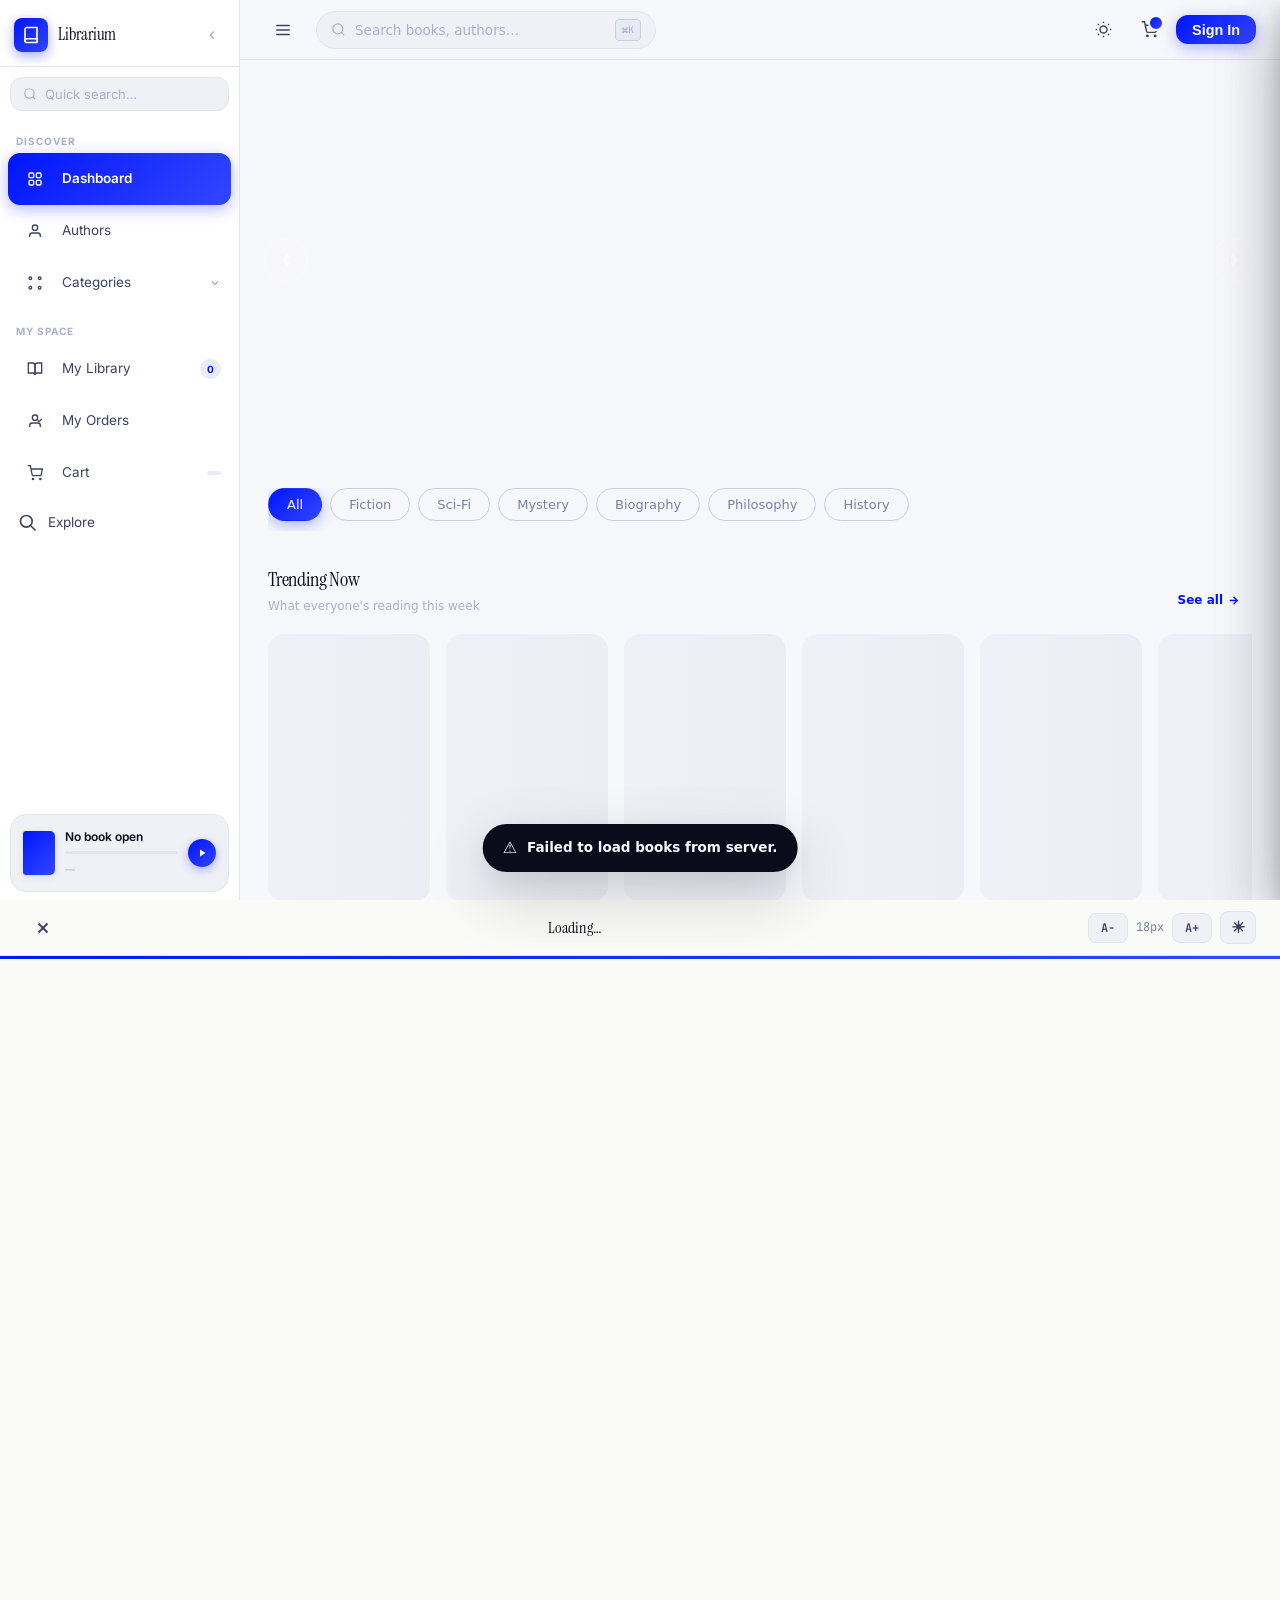
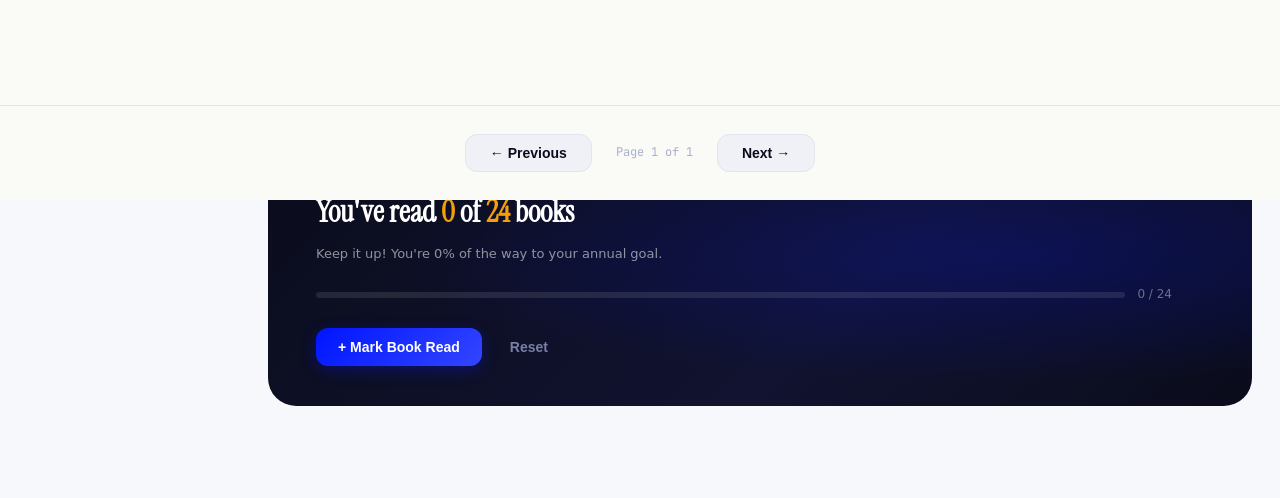
<file: templates/index.html>
<!DOCTYPE html>
<html lang="en" data-theme="light">

<head>
  <meta charset="UTF-8" />
  <meta name="viewport" content="width=device-width,initial-scale=1.0" />
  <title>Librarium — Modern Reading Universe</title>
  <link rel="preconnect" href="https://fonts.googleapis.com" />
  <link rel="preconnect" href="https://fonts.gstatic.com" crossorigin />
  <link
    href="https://fonts.googleapis.com/css2?family=Cabinet+Grotesk:wght@300;400;500;600;700;800;900&family=Instrument+Serif:ital@0;1&family=JetBrains+Mono:wght@400;500&family=Outfit:wght@300;400;500;600;700;800&family=Plus+Jakarta+Sans:wght@400;500;600;700&family=Inter:wght@300;400;500;600;700&display=swap"
    rel="stylesheet" />
  <link rel="stylesheet" href="/static/style.css">
</head>


<body>

  <!-- ░░ TOAST ░░ -->
  <div id="toast-stack" aria-live="polite"></div>

  <!-- ░░ SIDEBAR OVERLAY ░░ -->
  <div id="sidebar-overlay" class="sidebar-overlay"></div>

  <!-- ════════════════════════════════════
     SIDEBAR
════════════════════════════════════ -->
  <aside id="sidebar" class="sidebar">
    <div class="sidebar-brand">
      <div class="brand-icon">
        <svg width="18" height="18" viewBox="0 0 24 24" fill="none" stroke="currentColor" stroke-width="2.2"
          stroke-linecap="round" stroke-linejoin="round">
          <path d="M4 19.5A2.5 2.5 0 016.5 17H20" />
          <path d="M6.5 2H20v20H6.5A2.5 2.5 0 014 19.5v-15A2.5 2.5 0 016.5 2z" />
        </svg>
      </div>
      <span class="brand-name">Librarium</span>
      <button id="sidebar-toggle" class="sidebar-toggle" aria-label="Collapse sidebar">
        <svg width="14" height="14" viewBox="0 0 24 24" fill="none" stroke="currentColor" stroke-width="2.5">
          <path d="M15 18l-6-6 6-6" />
        </svg>
      </button>
    </div>

    <!-- Search mini -->
    <div class="sidebar-search">
      <svg width="14" height="14" viewBox="0 0 24 24" fill="none" stroke="currentColor" stroke-width="2">
        <circle cx="11" cy="11" r="8" />
        <path d="M21 21l-4.35-4.35" />
      </svg>
      <input id="sb-search" type="text" placeholder="Quick search…" autocomplete="off" />
    </div>

    <nav class="sidebar-nav">
      <div class="nav-group">
        <span class="nav-group-label">Discover</span>
        <a class="nav-link active" data-page="dashboard" href="#">
          <span class="nav-icon"><svg width="16" height="16" viewBox="0 0 24 24" fill="none" stroke="currentColor"
              stroke-width="2">
              <rect x="3" y="3" width="7" height="7" rx="1.5" />
              <rect x="14" y="3" width="7" height="7" rx="1.5" />
              <rect x="3" y="14" width="7" height="7" rx="1.5" />
              <rect x="14" y="14" width="7" height="7" rx="1.5" />
            </svg></span>
          <span class="nav-label">Dashboard</span>
        </a>
        <a class="nav-link" data-page="authors" href="#">
          <span class="nav-icon"><svg width="16" height="16" viewBox="0 0 24 24" fill="none" stroke="currentColor"
              stroke-width="2">
              <path d="M20 21v-2a4 4 0 00-4-4H8a4 4 0 00-4 4v2" />
              <circle cx="12" cy="7" r="4" />
            </svg></span>
          <span class="nav-label">Authors</span>
        </a>
        <div class="nav-link nav-expandable" id="nav-cat-toggle">
          <span class="nav-icon"><svg width="16" height="16" viewBox="0 0 24 24" fill="none" stroke="currentColor"
              stroke-width="2">
              <circle cx="5" cy="5" r="2" />
              <circle cx="19" cy="5" r="2" />
              <circle cx="5" cy="19" r="2" />
              <circle cx="19" cy="19" r="2" />
            </svg></span>
          <span class="nav-label">Categories</span>
          <svg class="nav-chevron" width="12" height="12" viewBox="0 0 24 24" fill="none" stroke="currentColor"
            stroke-width="2.5">
            <path d="M6 9l6 6 6-6" />
          </svg>
        </div>
        <div id="cat-submenu" class="nav-submenu">
          <a class="nav-sub" data-cat="Fiction" href="#">Fiction</a>
          <a class="nav-sub" data-cat="Sci-Fi" href="#">Science Fiction</a>
          <a class="nav-sub" data-cat="Mystery" href="#">Mystery & Thriller</a>
          <a class="nav-sub" data-cat="Biography" href="#">Biography</a>
          <a class="nav-sub" data-cat="Philosophy" href="#">Philosophy</a>
          <a class="nav-sub" data-cat="History" href="#">History</a>
        </div>
      </div>

      <div class="nav-group">
        <span class="nav-group-label">My Space</span>
        <a class="nav-link" data-page="my-library" href="#">
          <span class="nav-icon"><svg width="16" height="16" viewBox="0 0 24 24" fill="none" stroke="currentColor"
              stroke-width="2">
              <path d="M2 3h6a4 4 0 014 4v14a3 3 0 00-3-3H2z" />
              <path d="M22 3h-6a4 4 0 00-4 4v14a3 3 0 013-3h7z" />
            </svg></span>
          <span class="nav-label">My Library</span>
          <span class="nav-pill" id="lib-count">0</span>
        </a>
        <a class="nav-link" data-page="orders" href="#">
          <span class="nav-icon"><svg width="16" height="16" viewBox="0 0 24 24" fill="none" stroke="currentColor" stroke-width="2">
              <path d="M20 21v-2a4 4 0 0 0-4-4H8a4 4 0 0 0-4 4v2"></path>
              <circle cx="12" cy="7" r="4"></circle>
              <polyline points="16 11 18 13 22 9"></polyline>
            </svg></span>
          <span class="nav-label">My Orders</span>
        </a>
        <a class="nav-link" id="nav-cart" data-page="cart" href="#">
          <span class="nav-icon"><svg width="16" height="16" viewBox="0 0 24 24" fill="none" stroke="currentColor"
              stroke-width="2">
              <circle cx="9" cy="21" r="1" />
              <circle cx="20" cy="21" r="1" />
              <path d="M1 1h4l2.68 13.39a2 2 0 002 1.61h9.72a2 2 0 002-1.61L23 6H6" />
            </svg></span>
          <span class="nav-label">Cart</span>
          <span class="nav-pill" id="sb-cart-count">0</span>
        </a>

        <!-- ADMIN NAVIGATION -->
        <div class="nav-label-sm admin-nav-group" style="display:none; margin-top:1.5rem; margin-bottom:0.5rem; font-family:'Plus Jakarta Sans',sans-serif;">ADMIN PORTAL</div>
        <a class="nav-link admin-nav-group" data-page="admin-dashboard" href="#" style="display:none">
          <span class="nav-icon"><svg width="16" height="16" viewBox="0 0 24 24" fill="none" stroke="currentColor" stroke-width="2" stroke-linecap="round" stroke-linejoin="round"><rect x="3" y="3" width="7" height="9"></rect><rect x="14" y="3" width="7" height="5"></rect><rect x="14" y="12" width="7" height="9"></rect><rect x="3" y="16" width="7" height="5"></rect></svg></span><span class="nav-label">Dashboard</span>
        </a>
        <a class="nav-link admin-nav-group" data-page="admin-inventory" href="#" style="display:none">
          <span class="nav-icon"><svg width="16" height="16" viewBox="0 0 24 24" fill="none" stroke="currentColor" stroke-width="2" stroke-linecap="round" stroke-linejoin="round"><path d="M4 19.5v-15A2.5 2.5 0 0 1 6.5 2H20v20H6.5a2.5 2.5 0 0 1 0-5H20"></path></svg></span><span class="nav-label">Inventory</span>
        </a>
        <a class="nav-link admin-nav-group" data-page="admin-users" href="#" style="display:none">
          <span class="nav-icon"><svg width="16" height="16" viewBox="0 0 24 24" fill="none" stroke="currentColor" stroke-width="2" stroke-linecap="round" stroke-linejoin="round"><path d="M17 21v-2a4 4 0 0 0-4-4H5a4 4 0 0 0-4 4v2"></path><circle cx="9" cy="7" r="4"></circle><path d="M23 21v-2a4 4 0 0 0-3-3.87"></path><path d="M16 3.13a4 4 0 0 1 0 7.75"></path></svg></span><span class="nav-label">Users</span>
        </a>
        <a class="nav-link admin-nav-group" data-page="admin-transactions" href="#" style="display:none">
          <span class="nav-icon"><svg width="16" height="16" viewBox="0 0 24 24" fill="none" stroke="currentColor" stroke-width="2" stroke-linecap="round" stroke-linejoin="round"><rect x="1" y="4" width="22" height="16" rx="2" ry="2"></rect><line x1="1" y1="10" x2="23" y2="10"></line></svg></span><span class="nav-label">Transactions</span>
        </a>
      </div>

          <a href="#explore" class="nav-link" data-page="explore">
            <svg width="20" height="20" viewBox="0 0 24 24" fill="none" stroke="currentColor" stroke-width="2">
              <path d="M21 21l-6-6m2-5a7 7 0 11-14 0 7 7 0 0114 0z"></path>
            </svg>
            <span class="nav-label">Explore</span>
          </a>
          <div class="nav-item has-sub">
    </nav>

    <!-- Reading progress widget -->
    <div class="sidebar-reading-widget" id="reading-widget">
      <div class="rw-cover" id="rw-cover"></div>
      <div class="rw-info">
        <span class="rw-title" id="rw-title">No book open</span>
        <div class="rw-bar">
          <div class="rw-fill" id="rw-fill" style="width:0%"></div>
        </div>
        <span class="rw-pct" id="rw-pct">—</span>
      </div>
      <button class="rw-continue" id="rw-continue" title="Continue reading">
        <svg width="12" height="12" viewBox="0 0 24 24" fill="currentColor">
          <path d="M8 5v14l11-7z" />
        </svg>
      </button>
    </div>

    <button class="sidebar-logout" id="logout-btn">
      <svg width="15" height="15" viewBox="0 0 24 24" fill="none" stroke="currentColor" stroke-width="2">
        <path d="M9 21H5a2 2 0 01-2-2V5a2 2 0 012-2h4" />
        <polyline points="16 17 21 12 16 7" />
        <line x1="21" y1="12" x2="9" y2="12" />
      </svg>
      <span class="nav-label">Logout</span>
    </button>
  </aside>

  <!-- ════════════════════════════════════
     MAIN
════════════════════════════════════ -->
  <div class="main-shell" id="main-shell">

    <!-- TOPBAR -->
    <header class="topbar" id="topbar">
      <div class="topbar-l">
        <button id="menu-btn" class="icon-btn" aria-label="Menu">
          <svg width="18" height="18" viewBox="0 0 24 24" fill="none" stroke="currentColor" stroke-width="2">
            <line x1="3" y1="6" x2="21" y2="6" />
            <line x1="3" y1="12" x2="21" y2="12" />
            <line x1="3" y1="18" x2="21" y2="18" />
          </svg>
        </button>
        <div class="topbar-search">
          <svg width="15" height="15" viewBox="0 0 24 24" fill="none" stroke="currentColor" stroke-width="2">
            <circle cx="11" cy="11" r="8" />
            <path d="M21 21l-4.35-4.35" />
          </svg>
          <input id="top-search" type="text" placeholder="Search books, authors…" autocomplete="off" />
          <kbd>⌘K</kbd>
        </div>
        <div class="search-drop" id="search-drop"></div>
      </div>
      <div class="topbar-r">
        <button class="icon-btn theme-btn" id="theme-toggle" title="Toggle theme">
          <svg class="sun-icon" width="17" height="17" viewBox="0 0 24 24" fill="none" stroke="currentColor"
            stroke-width="2">
            <circle cx="12" cy="12" r="5" />
            <line x1="12" y1="1" x2="12" y2="3" />
            <line x1="12" y1="21" x2="12" y2="23" />
            <line x1="4.22" y1="4.22" x2="5.64" y2="5.64" />
            <line x1="18.36" y1="18.36" x2="19.78" y2="19.78" />
            <line x1="1" y1="12" x2="3" y2="12" />
            <line x1="21" y1="12" x2="23" y2="12" />
            <line x1="4.22" y1="19.78" x2="5.64" y2="18.36" />
            <line x1="18.36" y1="5.64" x2="19.78" y2="4.22" />
          </svg>
          <svg class="moon-icon" width="17" height="17" viewBox="0 0 24 24" fill="none" stroke="currentColor"
            stroke-width="2">
            <path d="M21 12.79A9 9 0 1111.21 3 7 7 0 0021 12.79z" />
          </svg>
        </button>
        <button class="icon-btn notif-btn" id="cart-topbar-btn" title="Cart">
          <svg width="17" height="17" viewBox="0 0 24 24" fill="none" stroke="currentColor" stroke-width="2">
            <circle cx="9" cy="21" r="1" />
            <circle cx="20" cy="21" r="1" />
            <path d="M1 1h4l2.68 13.39a2 2 0 002 1.61h9.72a2 2 0 002-1.61L23 6H6" />
          </svg>
          <span class="notif-dot" id="cart-dot">0</span>
        </button>
        <button class="btn-primary" id="auth-btn-top" style="display: none; padding: 0.4rem 1rem; font-size: 0.9rem;" onclick="showModal('auth-modal')">Sign In</button>
        <div class="user-chip" id="user-chip">
          <div class="user-ava" id="user-ava">A</div>
          <div class="user-meta">
            <span class="user-name" id="user-name-display">Alex Reed</span>
            <span class="user-role">Premium Member</span>
          </div>
        </div>
      </div>
    </header>

    <!-- PAGE CONTAINER -->
    <main class="page-wrap" id="page-wrap">

      <!-- ══ DASHBOARD PAGE ══ -->
      <section class="page active" id="page-dashboard">
        <!-- Hero Carousel -->
        <div class="hero-carousel" id="hero-carousel">
          <div class="carousel-track" id="carousel-track"></div>
          <div class="carousel-dots" id="carousel-dots"></div>
          <button class="carousel-btn prev" id="hero-prev">
            <svg width="18" height="18" viewBox="0 0 24 24" fill="none" stroke="currentColor" stroke-width="2.5">
              <path d="M15 18l-6-6 6-6" />
            </svg>
          </button>
          <button class="carousel-btn next" id="hero-next">
            <svg width="18" height="18" viewBox="0 0 24 24" fill="none" stroke="currentColor" stroke-width="2.5">
              <path d="M9 18l6-6-6-6" />
            </svg>
          </button>
        </div>

        <!-- Category pills -->
        <div class="section-wrap">
          <div class="cat-pills" id="cat-pills">
            <button class="cat-pill active" data-cat="all">All</button>
            <button class="cat-pill" data-cat="Fiction">Fiction</button>
            <button class="cat-pill" data-cat="Sci-Fi">Sci-Fi</button>
            <button class="cat-pill" data-cat="Mystery">Mystery</button>
            <button class="cat-pill" data-cat="Biography">Biography</button>
            <button class="cat-pill" data-cat="Philosophy">Philosophy</button>
            <button class="cat-pill" data-cat="History">History</button>
          </div>
        </div>

        <!-- Trending -->
        <div class="section-wrap">
          <div class="section-head">
            <div>
              <h2 class="section-title">Trending Now</h2>
              <p class="section-sub">What everyone's reading this week</p>
            </div>
            <a class="see-all" href="#explore" data-page="explore" data-filter="trending">See all <svg width="13" height="13" viewBox="0 0 24 24"
                fill="none" stroke="currentColor" stroke-width="2.5">
                <path d="M5 12h14M12 5l7 7-7 7" />
              </svg></a>
          </div>
          <div class="books-row" id="trending-row"></div>
        </div>

        <!-- Recommended -->
        <div class="section-wrap">
          <div class="section-head">
            <div>
              <h2 class="section-title">Recommended for You</h2>
              <p class="section-sub">Curated by your reading taste</p>
            </div>
            <a class="see-all" href="#explore" data-page="explore" data-filter="recommended">See all <svg width="13" height="13" viewBox="0 0 24 24" fill="none"
                stroke="currentColor" stroke-width="2.5">
                <path d="M5 12h14M12 5l7 7-7 7" />
              </svg></a>
          </div>
          <div class="books-row" id="rec-row"></div>
        </div>

        <!-- New Ebooks -->
        <div class="section-wrap">
          <div class="section-head">
            <div>
              <h2 class="section-title">New Ebooks</h2>
              <p class="section-sub">Read instantly on any device</p>
            </div>
          </div>
          <div class="books-row" id="ebook-row"></div>
        </div>

        <!-- Reading Challenge -->
        <div class="section-wrap">
          <div class="challenge-card">
            <div class="ch-left">
              <span class="ch-tag">2024 Reading Challenge</span>
              <h2 class="ch-title">You've read <em id="ch-read">7</em> of <em id="ch-goal">24</em> books</h2>
              <p class="ch-sub">Keep it up! You're <span id="ch-pct">29</span>% of the way to your annual goal.</p>
              <div class="ch-bar-wrap">
                <div class="ch-bar">
                  <div class="ch-fill" id="ch-fill" style="width:29%"></div>
                </div>
                <span id="ch-label">7 / 24</span>
              </div>
              <div class="ch-actions">
                <button class="btn-primary" id="ch-inc">+ Mark Book Read</button>
                <button class="btn-ghost" id="ch-reset">Reset</button>
              </div>
            </div>
            <div class="ch-right" id="ch-books-visual"></div>
          </div>
        </div>
      </section>

      <!-- ══ EXPLORE PAGE ══ -->
      <section class="page" id="page-explore">
        <div class="page-header" style="margin-bottom: 24px; display: flex; justify-content: space-between; align-items: flex-end;">
          <div>
            <h1 class="page-title" id="explore-title">Explore Books</h1>
            <p class="page-desc">Discover our complete collection</p>
          </div>
          <div class="explore-filters">
            <select id="explore-sort" style="padding: 8px 12px; border-radius: 8px; border: 1px solid var(--border-2); background: var(--surface); color: var(--text-2); font-size: 14px; outline: none; transition: all var(--t);">
              <option value="borrow_count">Most Popular</option>
              <option value="rating">Top Rated</option>
              <option value="year">Newest</option>
              <option value="title">Alphabetical</option>
            </select>
          </div>
        </div>
        <div class="cat-pills" id="explore-cat-pills" style="margin-bottom: 24px; opacity: 1; transition: opacity 0.3s ease;">
          <button class="cat-pill active" data-cat="all">All</button>
          <!-- Populated dynamically -->
        </div>
        <div class="books-grid" id="explore-grid" style="display: grid; grid-template-columns: repeat(auto-fill, minmax(180px, 1fr)); gap: 24px; transition: opacity 0.3s ease;">
          <!-- Populated dynamically -->
        </div>
      </section>

      <!-- ══ AUTHORS PAGE ══ -->
      <section class="page" id="page-authors">
        <div class="page-header">
          <h1 class="page-title">Authors</h1>
          <p class="page-desc">Explore the minds behind the words</p>
        </div>
        <div class="authors-grid" id="authors-grid"></div>
      </section>

      <!-- ══ MY LIBRARY PAGE ══ -->
      <section class="page" id="page-my-library">
        <div class="page-header">
          <h1 class="page-title">My Library</h1>
          <p class="page-desc">Your personal reading collection</p>
        </div>
        <div class="tabs-bar">
          <button class="tab-btn active" data-tab="reading">Reading Now</button>
          <button class="tab-btn" data-tab="completed">Completed</button>
          <button class="tab-btn" data-tab="wishlist">Wishlist</button>
        </div>
        <div class="tab-panel active" id="tab-reading">
          <div class="lib-grid" id="reading-grid"></div>
          <div class="empty-state" id="reading-empty" style="display:none">
            <div class="es-icon">📖</div>
            <p>No books in progress yet.</p>
            <span>Browse the dashboard and start reading!</span>
          </div>
        </div>
        <div class="tab-panel" id="tab-completed">
          <div class="lib-grid" id="completed-grid"></div>
          <div class="empty-state" id="completed-empty" style="display:none">
            <div class="es-icon">🏆</div>
            <p>No completed books yet.</p>
          </div>
        </div>
        <div class="tab-panel" id="tab-wishlist">
          <div class="lib-grid" id="wishlist-grid"></div>
          <div class="empty-state" id="wishlist-empty" style="display:none">
            <div class="es-icon">💫</div>
            <p>Your wishlist is empty.</p>
            <span>Favourite books to add them here.</span>
          </div>
        </div>
      </section>

      <!-- ══ ORDERS PAGE ══ -->
      <section class="page" id="page-orders">
        <div class="page-header">
          <h1 class="page-title">My Orders</h1>
          <p class="page-desc">Track your active borrows and permanent purchases.</p>
        </div>
        
        <div class="orders-container">
          <!-- Active Borrows Section -->
          <div class="orders-section" style="margin-bottom: 2rem;">
            <h2 class="section-title">Active Borrows</h2>
            <div class="books-grid" id="orders-borrows-grid"></div>
            <div class="empty-state" id="orders-borrows-empty" style="display:none">
              <div class="es-icon">⏳</div>
              <p>No active borrows.</p>
            </div>
          </div>

          <!-- Purchased Books Section -->
          <div class="orders-section">
            <h2 class="section-title">Purchased Books</h2>
            <div class="books-grid" id="orders-purchases-grid"></div>
            <div class="empty-state" id="orders-purchases-empty" style="display:none">
              <div class="es-icon">🛍️</div>
              <p>No purchased books yet.</p>
            </div>
          </div>
        </div>
      </section>

      <!-- ══ SETTINGS PAGE ══ -->
      <section class="page" id="page-settings">
        <div class="page-header">
          <h1 class="page-title">Settings</h1>
          <p class="page-desc">Manage your profile and preferences</p>
        </div>
        <div class="settings-layout">
          <div class="settings-card">
            <h3 class="settings-section-title">Profile</h3>
            <div class="settings-ava-row">
              <div class="settings-ava" id="settings-ava">A</div>
              <div>
                <p class="settings-ava-name" id="settings-ava-name">Alex Reed</p>
                <span class="settings-ava-role">Premium Member</span>
              </div>
            </div>
            <div class="form-row">
              <label class="form-label">Display Name</label>
              <input class="form-input" id="pref-name" type="text" placeholder="Your name" />
            </div>
            <div class="form-row">
              <label class="form-label">Email</label>
              <input class="form-input" id="pref-email" type="email" placeholder="you@example.com" />
            </div>
            <button class="btn-primary" id="save-profile">Save Profile</button>
          </div>

          <div class="settings-card">
            <h3 class="settings-section-title">Appearance</h3>
            <div class="settings-row">
              <div>
                <p class="sr-label">Theme</p>
                <p class="sr-sub">Switch between light and dark mode</p>
              </div>
              <div class="toggle-switch">
                <input type="checkbox" id="theme-check" class="toggle-input" />
                <label for="theme-check" class="toggle-label"></label>
              </div>
            </div>
            <div class="settings-row">
              <div>
                <p class="sr-label">Accent Colour</p>
                <p class="sr-sub">Choose your primary colour</p>
              </div>
              <div class="accent-swatches" id="accent-swatches">
                <div class="swatch active" data-accent="#0015FF" style="background:#0015FF"></div>
                <div class="swatch" data-accent="#7C3AED" style="background:#7C3AED"></div>
                <div class="swatch" data-accent="#059669" style="background:#059669"></div>
                <div class="swatch" data-accent="#DC2626" style="background:#DC2626"></div>
                <div class="swatch" data-accent="#D97706" style="background:#D97706"></div>
                <div class="swatch" data-accent="#0891B2" style="background:#0891B2"></div>
              </div>
            </div>
          </div>

          <div class="settings-card">
            <h3 class="settings-section-title">Reader Defaults</h3>
            <div class="settings-row">
              <div>
                <p class="sr-label">Default Font Size</p>
                <p class="sr-sub">Text size in the ebook reader</p>
              </div>
              <div class="font-size-ctrl">
                <button class="fsc-btn" id="fsc-down">A-</button>
                <span id="fsc-val">18</span>
                <button class="fsc-btn" id="fsc-up">A+</button>
              </div>
            </div>
            <div class="settings-row">
              <div>
                <p class="sr-label">Reading Challenge Goal</p>
                <p class="sr-sub">Books you want to read this year</p>
              </div>
              <div class="font-size-ctrl">
                <button class="fsc-btn" id="goal-down">−</button>
                <span id="goal-val">24</span>
                <button class="fsc-btn" id="goal-up">+</button>
              </div>
            </div>
            <button class="btn-primary" id="save-reader">Save Preferences</button>
          </div>

          <div class="settings-card danger-card">
            <h3 class="settings-section-title">Data</h3>
            <div class="settings-row">
              <div>
                <p class="sr-label">Clear All Data</p>
                <p class="sr-sub">Resets cart, favourites, library, and preferences</p>
              </div>
              <button class="btn-danger" id="clear-data">Clear Data</button>
            </div>
          </div>
        </div>
      </section>

      <!-- ══ ADMIN PAGES ══ -->
      <section class="page" id="page-admin-dashboard">
        <div class="page-header">
          <h1 class="page-title">Admin Dashboard</h1>
          <p class="page-desc">Overview of library metrics</p>
        </div>
        <div class="settings-layout" style="display:grid; grid-template-columns: repeat(auto-fit, minmax(240px, 1fr)); gap: 24px;">
          <div class="stat-card">
            <div class="stat-header">
              <span class="stat-title">Total Users</span>
              <div class="stat-icon">
                <svg width="20" height="20" viewBox="0 0 24 24" fill="none" stroke="currentColor" stroke-width="2" stroke-linecap="round" stroke-linejoin="round"><path d="M17 21v-2a4 4 0 0 0-4-4H5a4 4 0 0 0-4 4v2"></path><circle cx="9" cy="7" r="4"></circle><path d="M23 21v-2a4 4 0 0 0-3-3.87"></path><path d="M16 3.13a4 4 0 0 1 0 7.75"></path></svg>
              </div>
            </div>
            <p class="stat-value" id="admin-metric-users">0</p>
            <svg width="100%" height="30" viewBox="0 0 100 30" preserveAspectRatio="none" style="margin-top:auto"><path d="M0 30 L10 20 L25 25 L40 10 L55 15 L70 5 L85 15 L100 0" fill="none" stroke="currentColor" stroke-width="2" style="color:var(--accent); opacity:0.6"/><path d="M0 30 L10 20 L25 25 L40 10 L55 15 L70 5 L85 15 L100 0 V30 H0 Z" fill="currentColor" style="color:var(--accent); opacity:0.1"/></svg>
          </div>
          
          <div class="stat-card">
            <div class="stat-header">
              <span class="stat-title">Total Books</span>
              <div class="stat-icon">
                <svg width="20" height="20" viewBox="0 0 24 24" fill="none" stroke="currentColor" stroke-width="2" stroke-linecap="round" stroke-linejoin="round"><path d="M4 19.5v-15A2.5 2.5 0 0 1 6.5 2H20v20H6.5a2.5 2.5 0 0 1 0-5H20"></path></svg>
              </div>
            </div>
            <p class="stat-value" id="admin-metric-books">0</p>
            <div style="display:flex; align-items:center; gap:8px; margin-top:auto; font-size:12px; color:var(--text-3)">
               <svg width="16" height="16" viewBox="0 0 36 36"><path class="circle-bg" d="M18 2.0845 a 15.9155 15.9155 0 0 1 0 31.831 a 15.9155 15.9155 0 0 1 0 -31.831" fill="none" stroke="currentColor" stroke-width="3" style="opacity:0.2"/><path class="circle" stroke-dasharray="65, 100" d="M18 2.0845 a 15.9155 15.9155 0 0 1 0 31.831 a 15.9155 15.9155 0 0 1 0 -31.831" fill="none" stroke="currentColor" stroke-width="3" style="color:var(--accent)"/></svg>
               Storage Capacity
            </div>
          </div>
          
          <div class="stat-card">
            <div class="stat-header">
              <span class="stat-title">Purchases</span>
              <div class="stat-icon">
                <svg width="20" height="20" viewBox="0 0 24 24" fill="none" stroke="currentColor" stroke-width="2" stroke-linecap="round" stroke-linejoin="round"><circle cx="9" cy="21" r="1"></circle><circle cx="20" cy="21" r="1"></circle><path d="M1 1h4l2.68 13.39a2 2 0 0 0 2 1.61h9.72a2 2 0 0 0 2-1.61L23 6H6"></path></svg>
              </div>
            </div>
            <p class="stat-value" id="admin-metric-purchases">0</p>
          </div>
          
          <div class="stat-card">
            <div class="stat-header">
              <span class="stat-title">Revenue</span>
              <div class="stat-icon" style="color:var(--accent)">
                <svg width="20" height="20" viewBox="0 0 24 24" fill="none" stroke="currentColor" stroke-width="2" stroke-linecap="round" stroke-linejoin="round"><line x1="12" y1="1" x2="12" y2="23"></line><path d="M17 5H9.5a3.5 3.5 0 0 0 0 7h5a3.5 3.5 0 0 1 0 7H6"></path></svg>
              </div>
            </div>
            <p class="stat-value" id="admin-metric-revenue">$0.00</p>
            <svg width="100%" height="30" viewBox="0 0 100 30" preserveAspectRatio="none" style="margin-top:auto"><path d="M0 25 L20 20 L40 22 L60 10 L80 15 L100 5" fill="none" stroke="#10b981" stroke-width="2" style="opacity:0.8"/><path d="M0 25 L20 20 L40 22 L60 10 L80 15 L100 5 V30 H0 Z" fill="#10b981" style="opacity:0.1"/></svg>
          </div>
        </div>
        <div class="quick-actions" style="margin-top: 24px; display: flex; gap: 16px; flex-wrap: wrap;">
          <button class="quick-action-btn" onclick="showAdminBookModal()">
            <svg width="16" height="16" viewBox="0 0 24 24" fill="none" stroke="currentColor" stroke-width="2" stroke-linecap="round" stroke-linejoin="round"><line x1="12" y1="5" x2="12" y2="19"></line><line x1="5" y1="12" x2="19" y2="12"></line></svg>
            Add Book
          </button>
          <button class="quick-action-btn" onclick="toast('Invite user flow triggered', '✉')">
            <svg width="16" height="16" viewBox="0 0 24 24" fill="none" stroke="currentColor" stroke-width="2" stroke-linecap="round" stroke-linejoin="round"><path d="M16 21v-2a4 4 0 0 0-4-4H5a4 4 0 0 0-4 4v2"></path><circle cx="8.5" cy="7" r="4"></circle><line x1="20" y1="8" x2="20" y2="14"></line><line x1="23" y1="11" x2="17" y2="11"></line></svg>
            Invite User
          </button>
          <button class="quick-action-btn" onclick="toast('CSV Export initiated', '📄')">
            <svg width="16" height="16" viewBox="0 0 24 24" fill="none" stroke="currentColor" stroke-width="2" stroke-linecap="round" stroke-linejoin="round"><path d="M21 15v4a2 2 0 0 1-2 2H5a2 2 0 0 1-2-2v-4"></path><polyline points="7 10 12 15 17 10"></polyline><line x1="12" y1="15" x2="12" y2="3"></line></svg>
            Export CSV
          </button>
          <button class="quick-action-btn" onclick="toast('Opening system logs...', '⚙')">
            <svg width="16" height="16" viewBox="0 0 24 24" fill="none" stroke="currentColor" stroke-width="2" stroke-linecap="round" stroke-linejoin="round"><polyline points="4 17 10 11 4 5"></polyline><line x1="12" y1="19" x2="20" y2="19"></line></svg>
            System Logs
          </button>
        </div>
      </section>

      <section class="page" id="page-admin-inventory">
        <div class="page-header" style="display:flex; justify-content:space-between; align-items:center;">
          <div>
            <h1 class="page-title">Inventory Management</h1>
            <p class="page-desc">Add, edit, or remove books</p>
          </div>
          <button class="btn-primary" onclick="showAdminBookModal()">+ Add New Book</button>
        </div>
        <div class="admin-table-container">
          <table class="admin-table" id="admin-inventory-table">
            <thead>
              <tr><th>Title</th><th>Author</th><th>Price</th><th>Stock</th><th>Actions</th></tr>
            </thead>
            <tbody></tbody>
          </table>
        </div>
      </section>

      <section class="page" id="page-admin-users">
        <div class="page-header">
          <h1 class="page-title">User Directory</h1>
          <p class="page-desc">Manage all registered users</p>
        </div>
        <div class="admin-table-container">
          <table class="admin-table" id="admin-users-table">
            <thead>
              <tr><th>Name</th><th>Email</th><th>Role</th><th>Joined Date</th><th style="text-align:right">Actions</th></tr>
            </thead>
            <tbody></tbody>
          </table>
        </div>
      </section>

      <section class="page" id="page-admin-transactions">
        <div class="page-header">
          <h1 class="page-title">Transaction Logs</h1>
          <p class="page-desc">Global history of all borrows and purchases</p>
        </div>
        <div class="admin-table-container">
          <table class="admin-table" id="admin-txn-table">
            <thead>
              <tr><th>Date</th><th>User ID</th><th>Book</th><th>Action</th><th>Status</th></tr>
            </thead>
            <tbody></tbody>
          </table>
        </div>
      </section>

    </main>
  </div>

  <!-- ════════════════════════════════════
     BOOK DETAIL PANEL
════════════════════════════════════ -->
  <div class="panel-scrim" id="panel-scrim"></div>
  <aside class="detail-panel" id="detail-panel" aria-hidden="true">
    <button class="panel-x" id="panel-x" aria-label="Close">
      <svg width="18" height="18" viewBox="0 0 24 24" fill="none" stroke="currentColor" stroke-width="2.5">
        <line x1="18" y1="6" x2="6" y2="18" />
        <line x1="6" y1="6" x2="18" y2="18" />
      </svg>
    </button>
    <div class="panel-inner">
      <div class="panel-hero" id="panel-hero">
        <div class="panel-cover-3d" id="panel-cover-3d"></div>
        <div class="panel-glow" id="panel-glow"></div>
      </div>
      <div class="panel-body">
        <div class="panel-badges" id="panel-badges"></div>
        <h2 class="panel-title" id="panel-title"></h2>
        <p class="panel-author" id="panel-author"></p>
        <div class="panel-rating" id="panel-rating"></div>
        <div class="panel-chips" id="panel-chips"></div>
        <div class="panel-price-row">
          <span class="panel-price" id="panel-price"></span>
          <span class="panel-orig" id="panel-orig"></span>
          <span class="panel-save" id="panel-save"></span>
        </div>
        <p class="panel-desc" id="panel-desc"></p>
        <div class="panel-ctas">
          <button class="btn-primary w-full" id="p-cart-btn">
            <svg width="15" height="15" viewBox="0 0 24 24" fill="none" stroke="currentColor" stroke-width="2">
              <circle cx="9" cy="21" r="1" />
              <circle cx="20" cy="21" r="1" />
              <path d="M1 1h4l2.68 13.39a2 2 0 002 1.61h9.72a2 2 0 002-1.61L23 6H6" />
            </svg>
            Add to Cart
          </button>
          <div class="cta-row2">
            <button class="btn-outline" id="p-fav-btn">
              <svg width="15" height="15" viewBox="0 0 24 24" fill="none" stroke="currentColor" stroke-width="2">
                <path
                  d="M20.84 4.61a5.5 5.5 0 00-7.78 0L12 5.67l-1.06-1.06a5.5 5.5 0 00-7.78 7.78l1.06 1.06L12 21.23l7.78-7.78 1.06-1.06a5.5 5.5 0 000-7.78z" />
              </svg>
              Favourite
            </button>
            <button class="btn-outline" id="p-borrow-btn">
              <svg width="15" height="15" viewBox="0 0 24 24" fill="none" stroke="currentColor" stroke-width="2">
                <path d="M2 3h6a4 4 0 014 4v14a3 3 0 00-3-3H2z" />
                <path d="M22 3h-6a4 4 0 00-4 4v14a3 3 0 013-3h7z" />
              </svg>
              Borrow
            </button>
            <button class="btn-read" id="p-read-btn" style="display:none">
              <svg width="15" height="15" viewBox="0 0 24 24" fill="none" stroke="currentColor" stroke-width="2">
                <polygon points="5 3 19 12 5 21 5 3" />
              </svg>
              Read Now
            </button>
          </div>
        </div>
        <!-- Details accordion -->
        <button class="accordion-btn" id="acc-btn">
          Book Details
          <svg width="13" height="13" viewBox="0 0 24 24" fill="none" stroke="currentColor" stroke-width="2.5">
            <path d="M6 9l6 6 6-6" />
          </svg>
        </button>
        <div class="accordion-body" id="acc-body">
          <table class="detail-table" id="detail-table"></table>
        </div>
        <!-- Similar -->
        <div class="similar-section">
          <p class="similar-label">YOU MIGHT ALSO LIKE</p>
          <div class="similar-row" id="similar-row"></div>
        </div>
      </div>
    </div>
  </aside>

  <!-- ════════════════════════════════════
     CART DRAWER
════════════════════════════════════ -->
  <div class="cart-scrim" id="cart-scrim"></div>
  <aside class="cart-drawer" id="cart-drawer" aria-hidden="true">
    <div class="cart-hd">
      <h2 class="cart-hd-title">Cart <span id="cart-count-label"></span></h2>
      <button class="icon-btn" id="cart-x" aria-label="Close cart">
        <svg width="18" height="18" viewBox="0 0 24 24" fill="none" stroke="currentColor" stroke-width="2.5">
          <line x1="18" y1="6" x2="6" y2="18" />
          <line x1="6" y1="6" x2="18" y2="18" />
        </svg>
      </button>
    </div>
    <div class="cart-body" id="cart-body">
      <div class="empty-state" id="cart-empty">
        <div class="es-icon">🛒</div>
        <p>Your cart is empty</p><span>Add books to get started</span>
      </div>
      <div id="cart-list"></div>
    </div>
    <div class="cart-ft" id="cart-ft">
      <div class="cart-summary">
        <div class="cs-row"><span>Subtotal</span><span id="cart-sub">$0.00</span></div>
        <div class="cs-row"><span>Shipping</span><span class="free-tag">Free</span></div>
        <div class="cs-row cs-total"><span>Total</span><span id="cart-total">$0.00</span></div>
      </div>
      <button class="btn-primary w-full checkout-btn" id="checkout-btn">Checkout <svg width="14" height="14" viewBox="0 0 24 24"
          fill="none" stroke="currentColor" stroke-width="2.5">
          <path d="M5 12h14M12 5l7 7-7 7" />
        </svg></button>
      <button class="btn-ghost w-full" onclick="closeCart()">Continue Shopping</button>
    </div>
  </aside>

  <!-- ════════════════════════════════════
     EBOOK READER
════════════════════════════════════ -->
  <div class="reader-shell" id="reader-shell" aria-hidden="true">
    <div class="reader-bar">
      <button class="icon-btn" id="reader-x">
        <svg width="18" height="18" viewBox="0 0 24 24" fill="none" stroke="currentColor" stroke-width="2.5">
          <line x1="18" y1="6" x2="6" y2="18" />
          <line x1="6" y1="6" x2="18" y2="18" />
        </svg>
      </button>
      <span class="reader-title" id="reader-title">Loading…</span>
      <div class="reader-controls">
        <button class="rc-btn" id="rd-font-down" title="Decrease font">A-</button>
        <span class="rc-val" id="rd-font-val">18px</span>
        <button class="rc-btn" id="rd-font-up" title="Increase font">A+</button>
        <button class="rc-btn rc-theme" id="rd-theme" title="Toggle theme">☀</button>
      </div>
    </div>
    <div class="reader-prog-bar">
      <div class="reader-prog-fill" id="reader-prog"></div>
    </div>
    <div class="reader-content" id="reader-content">
      <h2 class="chapter-title" id="chapter-title"></h2>
      <div class="chapter-text" id="chapter-text"></div>
    </div>
    <div class="reader-nav">
      <button class="rd-nav-btn" id="rd-prev">← Previous</button>
      <span class="rd-page-info" id="rd-page-info">Page 1 of 1</span>
      <button class="rd-nav-btn" id="rd-next">Next →</button>
    </div>
  </div>
  <div id="auth-modal" class="modal-overlay" aria-hidden="true">
    <div class="modal-content auth-modal-content">
        <div class="modal-header">
            <h2 id="modal-title">Welcome to Librarium</h2>
            <button class="close-btn" onclick="hideModal('auth-modal')" aria-label="Close modal">&times;</button>
        </div>
        
        <div class="auth-tabs" style="display: flex; gap: 1.5rem; margin-bottom: 1.5rem; border-bottom: 1px solid var(--border-color, #eaeaea); padding-bottom: 0.5rem;">
            <button type="button" class="auth-tab active" onclick="document.getElementById('login-form').style.display='block'; document.getElementById('signup-form').style.display='none'; this.classList.add('active'); this.nextElementSibling.classList.remove('active');" style="background: none; border: none; font-size: 1rem; font-weight: 600; color: var(--text-color, #1a1a1a); cursor: pointer;">Sign In</button>
            <button type="button" class="auth-tab" onclick="document.getElementById('signup-form').style.display='block'; document.getElementById('login-form').style.display='none'; this.classList.add('active'); this.previousElementSibling.classList.remove('active');" style="background: none; border: none; font-size: 1rem; font-weight: 500; color: #666; cursor: pointer;">Create Account</button>
        </div>

        <form id="login-form">
            <div class="input-group">
                <label>Email Address</label>
                <input type="email" id="login-email" placeholder="you@example.com" required>
            </div>
            <div class="input-group" style="margin-bottom: 1.5rem;">
                <label>Password</label>
                <input type="password" id="login-password" placeholder="••••••••" required>
            </div>
            <button type="submit" class="btn-primary w-full">Sign In</button>
            <div style="text-align:center; margin-top:1rem;">
                <button type="button" class="btn-ghost" id="admin-login-toggle" style="font-size:0.8rem; color:var(--text-4);" onclick="toggleAdminMode()">Admin Access</button>
            </div>
        </form>

        <form id="signup-form" style="display: none;">
            <div class="input-group">
                <label>Full Name</label>
                <input type="text" id="signup-name" placeholder="Alex Reed" required>
            </div>
            <div class="input-group">
                <label>Email Address</label>
                <input type="email" id="signup-email" placeholder="you@example.com" required>
            </div>
            <div class="input-group" style="margin-bottom: 1.5rem;">
                <label>Password</label>
                <input type="password" id="signup-password" placeholder="••••••••" required>
            </div>
            <button type="submit" class="btn-primary w-full">Create Account</button>
        </form>
    </div>
    </div>
</div>

<!-- Admin Book Edit Modal -->
<div id="admin-book-modal" class="modal-overlay" aria-hidden="true">
  <div class="modal-content">
    <div class="modal-header">
      <h2 id="ab-modal-title">Add New Book</h2>
      <button class="close-btn" onclick="hideModal('admin-book-modal')">&times;</button>
    </div>
    <form id="admin-book-form">
      <input type="hidden" id="ab-id">
      <div class="input-group">
        <label>Title</label>
        <input type="text" id="ab-title" required>
      </div>
      <div class="input-group">
        <label>Author</label>
        <input type="text" id="ab-author" required>
      </div>
      <div class="input-group" style="display:flex; gap:1rem;">
        <div style="flex:1">
          <label>Price ($)</label>
          <input type="number" step="0.01" id="ab-price" required>
        </div>
        <div style="flex:1">
          <label>Total Copies</label>
          <input type="number" id="ab-total-copies" required>
        </div>
        <div style="flex:1">
          <label>Available</label>
          <input type="number" id="ab-avail-copies" required>
        </div>
      </div>
      <div style="margin-top:1.5rem">
        <button type="submit" class="btn-primary w-full">Save Book</button>
      </div>
    </form>
  </div>
</div>
<!-- Admin User Profile Modal -->
<div id="admin-user-modal" class="modal-overlay" aria-hidden="true">
  <div class="modal-content" style="max-width:600px; max-height:85vh; overflow-y:auto; background:var(--surface);">
    <div class="modal-header">
      <h2 id="au-modal-title">User Profile</h2>
      <button class="close-btn" onclick="hideModal('admin-user-modal')">&times;</button>
    </div>
    <div style="display:flex; gap:20px; align-items:center; margin-bottom:20px; padding:20px; background:var(--surface-2); border-radius:var(--r-xl);">
      <div id="au-avatar" style="width:64px; height:64px; border-radius:50%; background:linear-gradient(135deg,var(--accent),var(--accent-mid)); color:#fff; display:flex; align-items:center; justify-content:center; font-size:24px; font-weight:700;">?</div>
      <div style="flex:1">
        <div id="au-name" style="font-size:20px; font-weight:700; color:var(--text);"></div>
        <div id="au-email" style="font-size:14px; color:var(--text-3); margin-top:4px;"></div>
      </div>
      <div style="text-align:right">
        <div id="au-role" class="p-chip" style="display:inline-block; margin-bottom:8px;"></div>
        <div id="au-joined" style="font-size:12px; color:var(--text-4);"></div>
      </div>
    </div>
    
    <div class="settings-section-title" style="margin-bottom:12px">Transaction History</div>
    <div class="admin-table-container" style="margin-top:0">
      <table class="admin-table" id="au-txn-table">
        <thead>
          <tr>
            <th>Date</th>
            <th>Book</th>
            <th>Type</th>
            <th>Status</th>
          </tr>
        </thead>
        <tbody>
          <!-- Dynamic TXN Rows -->
        </tbody>
      </table>
    </div>
  </div>
</div>
    <script src="/static/script.js"></script>
</body>
</html>
</file>
<file: static/style.css>
/* ══════════════════════════════════════════════════════
   LIBRARIUM v2 — Modern SaaS Fluid UI
   Fonts: Cabinet Grotesk (body) + Instrument Serif (display)
   Design: High-contrast blue accent, clean white cards,
           layered shadows, glassmorphism overlays
══════════════════════════════════════════════════════ */

/* ── Custom Properties ──────────────────────────────── */
:root {
  /* Accent (overridable by JS for colour picker) */
  --accent:        #0015FF;
  --accent-mid:    #3346ff;
  --accent-light:  #e8ebff;
  --accent-dark:   #0010cc;

  /* Light theme */
  --bg:            #F7F8FC;
  --surface:       #FFFFFF;
  --surface-2:     #F0F1F7;
  --surface-3:     #E8EAF3;
  --border:        #E2E4EF;
  --border-2:      #CACDE0;
  --text:          #0A0C1B;
  --text-2:        #3D4166;
  --text-3:        #7880A8;
  --text-4:        #AAB0CC;

  /* Sidebar */
  --sb-bg:         #FFFFFF;
  --sb-w:          240px;
  --sb-coll-w:     64px;

  /* Topbar */
  --tb-h:          60px;

  /* Shadows */
  --sh-xs: 0 1px 3px rgba(10,12,27,.06);
  --sh-sm: 0 2px 8px rgba(10,12,27,.08), 0 1px 2px rgba(10,12,27,.04);
  --sh-md: 0 4px 20px rgba(10,12,27,.10), 0 2px 6px rgba(10,12,27,.05);
  --sh-lg: 0 12px 40px rgba(10,12,27,.14), 0 4px 12px rgba(10,12,27,.06);
  --sh-xl: 0 24px 64px rgba(10,12,27,.18), 0 8px 24px rgba(10,12,27,.08);
  --sh-card: 0 2px 12px rgba(0,21,255,.07), 0 1px 3px rgba(10,12,27,.05);

  /* Transitions */
  --t: 200ms cubic-bezier(.4,0,.2,1);
  --t-slow: 380ms cubic-bezier(.4,0,.2,1);
  --t-spring: 480ms cubic-bezier(.34,1.56,.64,1);

  /* Radii */
  --r-sm: 8px;
  --r-md: 12px;
  --r-lg: 16px;
  --r-xl: 20px;
  --r-2xl: 28px;

  /* Panel/cart width */
  --panel-w: 380px;
  --cart-w:  380px;
}

/* Dark theme */
[data-theme="dark"] {
  --bg:        #0D0F1C;
  --surface:   #161829;
  --surface-2: #1E2036;
  --surface-3: #252842;
  --border:    #2A2D45;
  --border-2:  #363A58;
  --text:      #F0F1FA;
  --text-2:    #B8BCDC;
  --text-3:    #7880A8;
  --text-4:    #4A5080;
  --sb-bg:     #12142280;
  --sh-card:   0 2px 12px rgba(0,0,0,.3), 0 1px 3px rgba(0,0,0,.2);
}

/* ══════════════════════════════════════════════════════
   DARK MODE BUTTON CONTRAST FIX
══════════════════════════════════════════════════════ */

[data-theme="dark"] .bc-overlay-btn.bco-view {
  background: rgba(255, 255, 255, 0.9); /* Pure white with slight transparency */
  color: #0D0F1C; /* Dark background color for the text */
}

[data-theme="dark"] .bc-overlay-btn.bco-view:hover {
  background: #FFFFFF; /* Solid white on hover */
  box-shadow: 0 0 15px rgba(255, 255, 255, 0.2);
}

/* Ensure the overlay itself is dark enough to make white buttons pop */
[data-theme="dark"] .bc-overlay {
  background: linear-gradient(
    to top, 
    rgba(0, 0, 0, 0.95) 0%, 
    rgba(0, 0, 0, 0.4) 60%, 
    transparent 100%
  );
}

/* ── Reset ──────────────────────────────────────────── */
*,*::before,*::after{box-sizing:border-box;margin:0;padding:0}
html{scroll-behavior:smooth}
body{
  font-family:'Cabinet Grotesk',system-ui,sans-serif;
  background:var(--bg);
  color:var(--text);
  font-size:14px;line-height:1.6;
  overflow-x:hidden;
  -webkit-font-smoothing:antialiased;
  transition:background var(--t-slow),color var(--t-slow);
}
a{text-decoration:none;color:inherit}
button{font-family:inherit;cursor:pointer;border:none;background:none}
input{font-family:inherit;outline:none;border:none;background:none}

/* Scrollbar */
::-webkit-scrollbar{width:5px;height:5px}
::-webkit-scrollbar-track{background:transparent}
::-webkit-scrollbar-thumb{background:var(--border-2);border-radius:99px}
::-webkit-scrollbar-thumb:hover{background:var(--text-3)}

/* ── Keyframes ──────────────────────────────────────── */
@keyframes fadeUp{from{opacity:0;transform:translateY(14px)}to{opacity:1;transform:none}}
@keyframes fadeIn{from{opacity:0}to{opacity:1}}
@keyframes scaleIn{from{opacity:0;transform:scale(.96)}to{opacity:1;transform:scale(1)}}
@keyframes shimmer{0%{background-position:-600px 0}100%{background-position:600px 0}}
@keyframes slideRight{from{transform:translateX(100%)}to{transform:none}}
@keyframes float{0%,100%{transform:translateY(0)}50%{transform:translateY(-8px)}}
@keyframes bumpScale{0%,100%{transform:scale(1)}50%{transform:scale(1.4)}}
@keyframes spinIn{from{opacity:0;transform:rotate(-8deg) scale(.9)}to{opacity:1;transform:none}}
@keyframes pageIn{from{opacity:0;transform:translateY(20px)}to{opacity:1;transform:none}}
@keyframes dotPulse{0%,100%{opacity:1;transform:scale(1)}50%{opacity:.5;transform:scale(.7)}}

/* ══════════════════════════════════════════════════════
   LAYOUT SHELL
══════════════════════════════════════════════════════ */
.sidebar-overlay{
  display:none;position:fixed;inset:0;
  background:rgba(10,12,27,.45);backdrop-filter:blur(3px);
  z-index:110;
}
.sidebar-overlay.show{display:block;animation:fadeIn .2s ease}

/* ── SIDEBAR ──────────────────────────────────────── */
.sidebar{
  position:fixed;top:0;left:0;height:100vh;
  width:var(--sb-w);
  background:var(--sb-bg);
  border-right:1px solid var(--border);
  display:flex;flex-direction:column;
  z-index:120;
  transition:width var(--t-slow),transform var(--t-slow);
  overflow:hidden;
  backdrop-filter:blur(20px);
  animation:fadeIn .4s ease;
  font-family: 'Inter', sans-serif;
}
[data-theme="dark"] .sidebar{
  background:rgba(18,20,34,.9);
  border-right-color:var(--border);
}
.sidebar.collapsed{width:var(--sb-coll-w)}
.sidebar.mobile-open{transform:none!important;box-shadow:var(--sh-xl)}

/* Brand */
.sidebar-brand{
  display:flex;align-items:center;gap:10px;
  padding:18px 14px 14px;
  border-bottom:1px solid var(--border);
  flex-shrink:0;
}
.brand-icon{
  width:34px;height:34px;border-radius:var(--r-sm);
  background:linear-gradient(135deg,var(--accent),var(--accent-mid));
  display:flex;align-items:center;justify-content:center;
  color:#fff;flex-shrink:0;
  box-shadow:0 4px 12px rgba(0,21,255,.35);
}
.brand-name{
  font-family:'Instrument Serif',serif;
  font-size:17px;font-weight:400;color:var(--text);
  white-space:nowrap;flex:1;letter-spacing:-.2px;
}
.sidebar-toggle{
  width:26px;height:26px;border-radius:6px;
  display:flex;align-items:center;justify-content:center;
  color:var(--text-4);flex-shrink:0;
  transition:all var(--t);
}
.sidebar-toggle:hover{background:var(--surface-2);color:var(--text)}
.sidebar.collapsed .sidebar-toggle svg{transform:rotate(180deg)}

/* Collapsed state: hide labels */
.sidebar.collapsed .nav-label,
.sidebar.collapsed .nav-group-label,
.sidebar.collapsed .nav-chevron,
.sidebar.collapsed .nav-pill,
.sidebar.collapsed .brand-name,
.sidebar.collapsed .sidebar-search,
.sidebar.collapsed .sidebar-reading-widget,
.sidebar.collapsed .sidebar-logout span{
  opacity:0;pointer-events:none;max-width:0;overflow:hidden;visibility: hidden; 
}
.sidebar.collapsed .nav-group{padding:0}
.sidebar.collapsed .sidebar-logout{justify-content:center;padding:12px}

/* Sidebar search */
.sidebar-search{
  display:flex;align-items:center;gap:8px;
  margin:10px 10px 4px;padding:8px 12px;
  background:var(--surface-2);border:1px solid var(--border);
  border-radius:var(--r-md);
  transition:all var(--t);
}
.sidebar-search svg{color:var(--text-4);flex-shrink:0}
.sidebar-search input{
  flex:1;font-size:13px;color:var(--text);
  background:none;min-width:0;
}
.sidebar-search input::placeholder{color:var(--text-4)}
.sidebar-search:focus-within{
  border-color:var(--accent);
  box-shadow:0 0 0 3px rgba(0,21,255,.1);
}

/* Nav */
.sidebar-nav{flex:1;overflow-y:auto;overflow-x:hidden;padding:8px 8px}
.nav-group{margin-bottom:4px;padding:0}
.nav-group-label{
  display:block;padding:10px 8px 4px;
  font-size:10px;font-weight:700;letter-spacing:.1em;
  text-transform:uppercase;color:var(--text-4);
  white-space:nowrap;overflow:hidden;
  transition:opacity var(--t);
}
.nav-link{
  display:flex;align-items:center;gap:10px;
  padding:9px 10px;border-radius:var(--r-md);
  color:var(--text-2);cursor:pointer;
  transition:all var(--t);position:relative;
  white-space:nowrap;user-select:none;
}
.nav-link:hover{background:var(--surface-2);color:var(--text)}
.nav-link.active{
  background:linear-gradient(135deg,var(--accent),var(--accent-mid));
  color:#fff;font-weight:600;
  box-shadow:0 4px 16px rgba(0,21,255,.3);
}
.nav-link.active .nav-pill{background:rgba(255,255,255,.25);color:#fff}
.nav-icon{width:34px;height:34px;display:flex;align-items:center;justify-content:center;flex-shrink:0}
.nav-label{font-size:13.5px;flex:1;overflow:hidden;transition:opacity var(--t),max-width var(--t-slow)}
.nav-pill{
  font-size:10px;font-weight:700;
  background:var(--accent-light);color:var(--accent);
  padding:2px 7px;border-radius:99px;flex-shrink:0;
  transition:opacity var(--t);
}
.nav-chevron{color:var(--text-4);flex-shrink:0;transition:transform var(--t),opacity var(--t)}
.nav-expandable.open .nav-chevron{transform:rotate(180deg)}

/* Submenu */
.nav-submenu{max-height:0;overflow:hidden;transition:max-height var(--t-slow);padding-left:44px}
.nav-submenu.open{max-height:300px}
.sidebar.collapsed .nav-submenu{max-height:0!important}
.nav-sub{
  display:block;padding:6px 10px;border-radius:var(--r-sm);
  color:var(--text-3);font-size:13px;
  transition:all var(--t);white-space:nowrap;
}
.nav-sub:hover{color:var(--accent);background:var(--accent-light)}

/* Reading widget */
.sidebar-reading-widget{
  margin:8px 10px;padding:12px;
  background:var(--surface-2);border-radius:var(--r-lg);
  border:1px solid var(--border);
  display:flex;align-items:center;gap:10px;
  flex-shrink:0;overflow:hidden;
  transition:opacity var(--t-slow);
}
.rw-cover{
  width:32px;height:44px;border-radius:3px 5px 5px 3px;
  flex-shrink:0;background:linear-gradient(135deg,var(--accent),var(--accent-mid));
  box-shadow:var(--sh-sm);transition:background .5s ease;
}
.rw-info{flex:1;min-width:0}
.rw-title{display:block;font-size:12px;font-weight:600;color:var(--text);white-space:nowrap;overflow:hidden;text-overflow:ellipsis;margin-bottom:4px}
.rw-bar{height:3px;background:var(--border);border-radius:99px;overflow:hidden;margin-bottom:3px}
.rw-fill{height:100%;background:linear-gradient(90deg,var(--accent),var(--accent-mid));border-radius:99px;transition:width .6s ease}
.rw-pct{font-size:10px;color:var(--text-4)}
.rw-continue{
  width:28px;height:28px;border-radius:50%;flex-shrink:0;
  background:linear-gradient(135deg,var(--accent),var(--accent-mid));
  color:#fff;display:flex;align-items:center;justify-content:center;
  transition:all var(--t);box-shadow:0 3px 10px rgba(0,21,255,.3);
}
.rw-continue:hover{transform:scale(1.12);box-shadow:0 5px 16px rgba(0,21,255,.4)}

/* Logout */
.sidebar-logout{
  display:flex;align-items:center;gap:10px;
  padding:14px 18px;border-top:1px solid var(--border);
  color:var(--text-3);font-size:13.5px;flex-shrink:0;
  transition:all var(--t);
}
.sidebar-logout:hover{color:#EF4444;background:rgba(239,68,68,.06)}

/* ── MAIN SHELL ────────────────────────────────────── */
.main-shell{
  margin-left:var(--sb-w);
  display:flex;flex-direction:column;
  min-height:100vh;
  transition:margin-left var(--t-slow);
}
.sidebar.collapsed~.main-shell{margin-left:var(--sb-coll-w)}

/* ── TOPBAR ────────────────────────────────────────── */
.topbar{
  position:sticky;top:0;
  height:var(--tb-h);
  background:rgba(247,248,252,.88);
  backdrop-filter:blur(20px) saturate(180%);
  -webkit-backdrop-filter:blur(20px) saturate(180%);
  border-bottom:1px solid var(--border);
  display:flex;align-items:center;justify-content:space-between;
  padding:0 24px;z-index:100;
  animation:fadeIn .3s ease;
}
[data-theme="dark"] .topbar{background:rgba(13,15,28,.88)}
.topbar-l{display:flex;align-items:center;gap:14px;flex:1;position:relative}
.topbar-r{display:flex;align-items:center;gap:8px;flex-shrink:0}

/* Topbar search */
.topbar-search{
  display:flex;align-items:center;gap:9px;
  background:var(--surface-2);border:1px solid var(--border);
  border-radius:var(--r-xl);padding:0 14px;height:38px;
  width:340px;transition:all var(--t);
}
.topbar-search:focus-within{
  background:var(--surface);border-color:var(--accent);
  box-shadow:0 0 0 3px rgba(0,21,255,.12);width:400px;
}
.topbar-search svg{color:var(--text-4);flex-shrink:0}
.topbar-search input{flex:1;font-size:13.5px;color:var(--text)}
.topbar-search input::placeholder{color:var(--text-4)}
.topbar-search kbd{
  font-family:'JetBrains Mono',monospace;font-size:10px;
  color:var(--text-4);background:var(--surface-3);
  border:1px solid var(--border-2);border-radius:4px;padding:2px 6px;
  flex-shrink:0;transition:opacity var(--t);
}
.topbar-search:focus-within kbd{opacity:0}

/* Search dropdown */
.search-drop{
  position:absolute;top:calc(100% + 6px);left:56px;
  width:400px;background:var(--surface);
  border:1px solid var(--border);border-radius:var(--r-lg);
  box-shadow:var(--sh-xl);overflow:hidden;
  display:none;z-index:200;animation:scaleIn .15s ease;
}
.search-drop.open{display:block}
.sd-label{font-size:10px;font-weight:700;letter-spacing:.1em;text-transform:uppercase;color:var(--text-4);padding:12px 16px 4px}
.sd-item{
  display:flex;align-items:center;gap:12px;
  padding:10px 16px;cursor:pointer;transition:background var(--t);
}
.sd-item:hover{background:var(--surface-2)}
.sd-cover{
  width:38px;height:54px;border-radius:4px 6px 6px 4px;
  flex-shrink:0;box-shadow:var(--sh-sm);
  display:flex;align-items:center;justify-content:center;
  font-family:'Instrument Serif',serif;font-size:12px;
  font-weight:700;color:rgba(255,255,255,.9);text-align:center;padding:4px;
}
.sd-info{display:flex;flex-direction:column}
.sd-name{font-size:13px;font-weight:600;color:var(--text)}
.sd-sub{font-size:11px;color:var(--text-3)}

/* Icon buttons */
.icon-btn{
  width:38px;height:38px;border-radius:var(--r-sm);
  display:flex;align-items:center;justify-content:center;
  color:var(--text-2);position:relative;
  transition:all var(--t);
}
.icon-btn:hover{background:var(--surface-2);color:var(--text)}

/* Theme button */
.sun-icon,.moon-icon{transition:opacity var(--t),transform var(--t)}
[data-theme="light"] .moon-icon{display:none}
[data-theme="dark"] .sun-icon{display:none}

/* Notif/cart dot */
.notif-btn{position:relative}
.notif-dot{
  position:absolute;top:4px;right:4px;
  min-width:16px;height:16px;
  background:linear-gradient(135deg,var(--accent),var(--accent-mid));
  color:#fff;font-size:9px;font-weight:700;
  border-radius:99px;border:2px solid var(--bg);
  display:flex;align-items:center;justify-content:center;
  padding:0 3px;
  transition:transform var(--t-spring);
}
.notif-dot.bump{animation:bumpScale .3s var(--t-spring)}

/* User chip */
.user-chip{
  display:flex;align-items:center;gap:10px;
  padding:5px 14px 5px 5px;
  background:var(--surface-2);border:1px solid var(--border);
  border-radius:99px;cursor:pointer;
  transition:all var(--t);
}
.user-chip:hover{border-color:var(--accent);background:var(--surface)}
.user-ava{
  width:30px;height:30px;border-radius:50%;
  background:linear-gradient(135deg,var(--accent),var(--accent-mid));
  color:#fff;font-size:12px;font-weight:700;
  display:flex;align-items:center;justify-content:center;
  flex-shrink:0;
}
.user-meta{display:flex;flex-direction:column}
.user-name{font-size:13px;font-weight:600;color:var(--text);line-height:1.2}
.user-role{font-size:10px;color:var(--text-4)}

/* ══════════════════════════════════════════════════════
   PAGES
══════════════════════════════════════════════════════ */
.page-wrap{flex:1;overflow-y:auto;padding:0 0 60px}
.page{display:none;animation:pageIn .35s ease both}
.page.active{display:block}

.page-header{padding:32px 32px 20px}
.page-title{font-family:'Instrument Serif',serif;font-size:32px;font-weight:400;color:var(--text);letter-spacing:-.5px;margin-bottom:4px}
.page-desc{font-size:14px;color:var(--text-3)}

.section-wrap{padding:0 28px 32px}
.section-head{display:flex;align-items:flex-end;justify-content:space-between;margin-bottom:18px}
.section-title{font-family:'Instrument Serif',serif;font-size:20px;font-weight:400;color:var(--text);letter-spacing:-.2px}
.section-sub{font-size:12px;color:var(--text-4);margin-top:2px}
.see-all{
  display:inline-flex;align-items:center;gap:4px;
  font-size:12px;font-weight:600;color:var(--accent);padding:6px 12px;
  border-radius:var(--r-sm);transition:all var(--t);white-space:nowrap;
}
.see-all:hover{background:var(--accent-light)}

/* ══════════════════════════════════════════════════════
   HERO CAROUSEL
══════════════════════════════════════════════════════ */
.hero-carousel{
  position:relative;overflow:hidden;
  height:400px;margin-bottom:28px;
}
.carousel-track{
  display:flex;height:100%;
  transition:transform .6s cubic-bezier(.4,0,.2,1);
}
.carousel-slide{
  flex:0 0 100%;height:100%;position:relative;
  display:flex;align-items:center;overflow:hidden;
}
.cs-bg{
  position:absolute;inset:0;
  background-size:cover;background-position:center;
}
.cs-overlay{
  position:absolute;inset:0;
  background:linear-gradient(105deg,rgba(0,0,0,.82) 0%,rgba(0,0,0,.5) 55%,rgba(0,0,0,.1) 100%);
}
.cs-content{
  position:relative;z-index:1;padding:56px 56px;max-width:580px;
}
.cs-badges{display:flex;gap:8px;margin-bottom:14px}
.cs-badge{
  display:inline-flex;align-items:center;gap:5px;
  padding:4px 10px;border-radius:99px;font-size:11px;font-weight:700;
  letter-spacing:.06em;text-transform:uppercase;
}
.cs-badge.bestseller{background:rgba(245,158,11,.2);color:#F59E0B;border:1px solid rgba(245,158,11,.3)}
.cs-badge.award{background:rgba(0,21,255,.2);color:#818cf8;border:1px solid rgba(0,21,255,.3)}
.cs-badge.new{background:rgba(5,150,105,.2);color:#34D399;border:1px solid rgba(5,150,105,.3)}
.cs-eyebrow{font-size:11px;font-weight:700;letter-spacing:.12em;text-transform:uppercase;color:rgba(255,255,255,.5);margin-bottom:10px;display:flex;align-items:center;gap:6px}
.cs-pulse{width:6px;height:6px;background:#F59E0B;border-radius:50%;animation:dotPulse 1.5s infinite}
.cs-title{
  font-family:'Instrument Serif',serif;
  font-size:clamp(30px,4vw,48px);color:#fff;
  line-height:1.1;margin-bottom:8px;letter-spacing:-.5px;
}
.cs-title em{color:#F59E0B;font-style:italic}
.cs-author{font-size:15px;color:rgba(255,255,255,.55);margin-bottom:12px}
.cs-desc{font-size:14px;line-height:1.75;color:rgba(255,255,255,.7);margin-bottom:24px;max-width:440px}
.cs-rating{display:flex;align-items:center;gap:8px;margin-bottom:28px}
.stars-row span{color:#F59E0B;font-size:14px}
.cs-rating-txt{font-size:13px;color:rgba(255,255,255,.45)}
.cs-acts{display:flex;gap:10px;flex-wrap:wrap}
.cs-book{
  position:absolute;right:80px;top:50%;transform:translateY(-50%);
  width:180px;height:250px;
  border-radius:3px 8px 8px 3px;
  box-shadow:12px 12px 48px rgba(0,0,0,.6);
  display:flex;align-items:center;justify-content:center;
  animation:float 6s ease-in-out infinite;
  perspective:800px;
}
.cs-book-inner{
  width:100%;height:100%;
  display:flex;flex-direction:column;align-items:center;justify-content:center;
  padding:20px 14px;text-align:center;color:rgba(255,255,255,.9);
  border-radius:3px 8px 8px 3px;
}
.csbi-deco{font-size:22px;margin-bottom:10px}
.csbi-title{font-family:'Instrument Serif',serif;font-size:14px;font-weight:400;line-height:1.3;margin-bottom:10px}
.csbi-author{font-size:10px;letter-spacing:.15em;opacity:.55;text-transform:uppercase}

/* Carousel controls */
.carousel-btn{
  position:absolute;top:50%;transform:translateY(-50%);
  width:44px;height:44px;border-radius:50%;z-index:5;
  background:rgba(255,255,255,.12);backdrop-filter:blur(10px);
  border:1px solid rgba(255,255,255,.2);color:#fff;
  display:flex;align-items:center;justify-content:center;
  transition:all var(--t);
}
.carousel-btn:hover{background:rgba(255,255,255,.25)}
.carousel-btn.prev{left:24px}
.carousel-btn.next{right:24px}
.carousel-dots{
  position:absolute;bottom:20px;left:50%;transform:translateX(-50%);
  display:flex;gap:6px;z-index:5;
}
.c-dot{
  width:6px;height:6px;border-radius:99px;
  background:rgba(255,255,255,.35);
  transition:all .3s ease;cursor:pointer;
}
.c-dot.active{width:20px;background:#fff}

/* ══════════════════════════════════════════════════════
   CATEGORY PILLS
══════════════════════════════════════════════════════ */
.cat-pills{
  display:flex;gap:8px;flex-wrap:nowrap;
  overflow-x:auto;padding-bottom:10px;
  -webkit-overflow-scrolling:touch;
}
.cat-pills::-webkit-scrollbar{display:none;}
.cat-pill{
  flex-shrink:0;
  padding:8px 18px;border-radius:99px;
  border:1.5px solid var(--border-2);
  font-size:13px;font-weight:500;color:var(--text-3);
  transition:all var(--t);user-select:none;
}
.cat-pill:hover{border-color:var(--accent);color:var(--accent);background:var(--accent-light)}
.cat-pill.active{
  background:linear-gradient(135deg,var(--accent),var(--accent-mid));
  color:#fff;border-color:transparent;
  box-shadow:0 4px 14px rgba(0,21,255,.3);
}

/* ══════════════════════════════════════════════════════
   BOOK CARDS
══════════════════════════════════════════════════════ */
.books-row{
  display:flex;gap:16px;overflow-x:auto;
  padding-bottom:10px;
  scroll-snap-type:x mandatory;-webkit-overflow-scrolling:touch;
}
.books-row::-webkit-scrollbar{height:3px}
.books-grid{
  display:grid;
  grid-template-columns:repeat(auto-fill,minmax(160px,1fr));
  gap:16px;
}

/* Skeleton */
.book-skel{
  flex:0 0 162px;height:268px;border-radius:var(--r-lg);
  background:linear-gradient(90deg,var(--surface-2) 0%,var(--surface-3) 40%,var(--surface-2) 80%);
  background-size:800px 100%;animation:shimmer 1.5s ease-in-out infinite;
  scroll-snap-align:start;
}

/* Book card */
.book-card{
  flex:0 0 162px;scroll-snap-align:start;
  background:var(--surface);border:1px solid var(--border);
  border-radius:var(--r-lg);overflow:hidden;
  cursor:pointer;position:relative;
  box-shadow:var(--sh-card);
  transition:transform var(--t-slow),box-shadow var(--t-slow),border-color var(--t);
  animation:fadeUp .4s ease both;
}
.book-card:hover{
  transform:translateY(-8px) scale(1.02);
  box-shadow:var(--sh-lg),0 0 0 2px rgba(0,21,255,.08);
  border-color:transparent;z-index:2;
}

/* Cover */
.bc-cover{width:100%;height:200px;position:relative;overflow:hidden}
.bc-art{
  width:100%;height:100%;
  display:flex;align-items:center;justify-content:center;
  transition:transform var(--t-slow);
}
.book-card:hover .bc-art{transform:scale(1.06)}
.bc-art-inner{
  width:80%;height:86%;border-radius:3px 6px 6px 3px;
  display:flex;flex-direction:column;align-items:center;
  justify-content:center;text-align:center;padding:12px 10px;
  box-shadow:4px 4px 20px rgba(0,0,0,.3);position:relative;overflow:hidden;
}
.bai-shimmer{
  position:absolute;inset:0;
  background:linear-gradient(105deg,transparent 40%,rgba(255,255,255,.08) 50%,transparent 60%);
  animation:shimmer 3s ease-in-out infinite;
  background-size:200% 100%;
}
.bai-deco{font-size:20px;margin-bottom:8px}
.bai-title{
  font-family:'Instrument Serif',serif;
  font-size:11px;font-weight:400;color:rgba(255,255,255,.95);
  line-height:1.3;margin-bottom:6px;
}
.bai-author{font-size:9px;color:rgba(255,255,255,.5);letter-spacing:.07em}

/* Type badge */
.bc-type{
  position:absolute;top:8px;left:8px;
  background:rgba(0,0,0,.55);backdrop-filter:blur(8px);
  color:#fff;font-size:9px;font-weight:700;letter-spacing:.08em;
  padding:3px 8px;border-radius:99px;text-transform:uppercase;
}
.bc-type.buy { background: linear-gradient(135deg, var(--accent), var(--accent-mid)); box-shadow: 0 2px 8px rgba(0,21,255,.3); }
.bc-type.borrow { background: rgba(5,150,105,.85); box-shadow: 0 2px 8px rgba(5,150,105,.3); }
/* Fav button */
.bc-fav{
  position:absolute;top:8px;right:8px;
  width:28px;height:28px;border-radius:50%;
  background:rgba(0,0,0,.4);backdrop-filter:blur(8px);
  display:flex;align-items:center;justify-content:center;
  color:rgba(255,255,255,.7);font-size:14px;
  transition:all var(--t);opacity:0;
}
.book-card:hover .bc-fav,.bc-fav.active{opacity:1}
.bc-fav.active{color:#EF4444;background:rgba(239,68,68,.15)}
.bc-fav:hover{transform:scale(1.15)}

/* Hover overlay */
.bc-overlay{
  position:absolute;inset:0;
  background:linear-gradient(to top,rgba(0,0,0,.88) 0%,rgba(0,0,0,.3) 55%,transparent 100%);
  display:flex;flex-direction:column;justify-content:flex-end;
  padding:10px;gap:5px;opacity:0;transition:opacity var(--t);
}
.book-card:hover .bc-overlay{opacity:1}
.bc-overlay-btn{
  width:100%;padding:7px;border-radius:var(--r-sm);
  font-family:'Cabinet Grotesk',sans-serif;font-size:10.5px;font-weight:700;
  text-transform:uppercase;letter-spacing:.06em;
  transition:all var(--t);
}
.bco-view{background:rgba(255,255,255,.9);color:var(--text)}
.bco-view:hover{background:#fff}
.bco-cart{background:linear-gradient(135deg,var(--accent),var(--accent-mid));color:#fff}
.bco-cart:hover{opacity:.9}
.bco-read{background:rgba(5,150,105,.85);color:#fff}
.bco-read:hover{background:rgba(5,150,105,1)}

/* Info */
.bc-info{padding:11px 12px}
.bc-title{
  font-family:'Instrument Serif',serif;font-size:13px;font-weight:400;
  color:var(--text);line-height:1.3;margin-bottom:3px;
  display:-webkit-box;-webkit-line-clamp:2;-webkit-box-orient:vertical;overflow:hidden;
}
.bc-author{font-size:11px;color:var(--text-4);margin-bottom:8px}
.bc-bottom{display:flex;align-items:center;justify-content:space-between}
.bc-rating{display:flex;align-items:center;gap:3px;font-size:11px;color:var(--text-3)}
.bc-star{color:#F59E0B;font-size:11px}
.bc-price{font-size:13px;font-weight:700;color:var(--accent)}
.bc-price.free{color:#059669}

/* ══════════════════════════════════════════════════════
   AUTHORS PAGE
══════════════════════════════════════════════════════ */
.authors-grid{
  display:grid;grid-template-columns:repeat(auto-fill,minmax(200px,1fr));
  gap:20px;padding:0 32px 32px;
}
.author-card{
  background:var(--surface);border:1px solid var(--border);
  border-radius:var(--r-xl);padding:24px 20px;text-align:center;
  cursor:pointer;transition:all var(--t-slow);
  box-shadow:var(--sh-card);animation:fadeUp .4s ease both;
}
.author-card:hover{transform:translateY(-6px);box-shadow:var(--sh-lg);border-color:transparent}
.author-ava{
  width:72px;height:72px;border-radius:50%;margin:0 auto 14px;
  display:flex;align-items:center;justify-content:center;
  font-family:'Instrument Serif',serif;font-size:26px;font-weight:400;color:#fff;
  box-shadow:var(--sh-md);
}
.author-name{font-size:15px;font-weight:700;color:var(--text);margin-bottom:4px}
.author-genre{font-size:11px;color:var(--text-4);margin-bottom:8px;text-transform:uppercase;letter-spacing:.08em}
.author-bio{font-size:12px;color:var(--text-3);line-height:1.6;margin-bottom:14px}
.author-count{
  display:inline-block;padding:4px 12px;border-radius:99px;
  background:var(--accent-light);color:var(--accent);
  font-size:11px;font-weight:700;
}

/* ══════════════════════════════════════════════════════
   MY LIBRARY TABS
══════════════════════════════════════════════════════ */
.tabs-bar{
  display:flex;gap:4px;padding:0 32px 20px;
  border-bottom:1px solid var(--border);margin-bottom:24px;
}
.tab-btn{
  padding:8px 20px;border-radius:var(--r-md);
  font-size:13.5px;font-weight:600;color:var(--text-3);
  transition:all var(--t);
}
.tab-btn:hover{background:var(--surface-2);color:var(--text)}
.tab-btn.active{
  background:linear-gradient(135deg,var(--accent),var(--accent-mid));
  color:#fff;box-shadow:0 4px 14px rgba(0,21,255,.25);
}
.tab-panel{display:none;animation:fadeUp .3s ease both}
.tab-panel.active{display:block}
.lib-grid{
  display:grid;
  grid-template-columns:repeat(auto-fill,minmax(160px,1fr));
  gap:16px;padding:0 32px 32px;
}

/* Library card (with progress bar) */
.lib-card{
  background:var(--surface);border:1px solid var(--border);
  border-radius:var(--r-lg);overflow:hidden;cursor:pointer;
  transition:all var(--t-slow);box-shadow:var(--sh-card);
  animation:fadeUp .35s ease both;
}
.lib-card:hover{transform:translateY(-5px);box-shadow:var(--sh-lg);border-color:transparent}
.lc-cover{height:180px;position:relative;overflow:hidden;display:flex;align-items:center;justify-content:center}
.lc-cover-inner{
  width:78%;height:84%;border-radius:3px 6px 6px 3px;
  display:flex;flex-direction:column;align-items:center;justify-content:center;
  text-align:center;padding:10px;box-shadow:4px 4px 16px rgba(0,0,0,.25);
}
.lc-cover-inner .bai-title{font-size:10px}
.lc-info{padding:10px 11px}
.lc-title{font-family:'Instrument Serif',serif;font-size:12.5px;color:var(--text);margin-bottom:2px;
  display:-webkit-box;-webkit-line-clamp:2;-webkit-box-orient:vertical;overflow:hidden;}
.lc-author{font-size:11px;color:var(--text-4);margin-bottom:8px}
.lc-prog-wrap{display:flex;align-items:center;gap:6px}
.lc-prog-bar{flex:1;height:3px;background:var(--border);border-radius:99px;overflow:hidden}
.lc-prog-fill{height:100%;background:linear-gradient(90deg,var(--accent),var(--accent-mid));border-radius:99px;transition:width .5s ease}
.lc-pct{font-size:10px;color:var(--text-4);flex-shrink:0}
.lc-status{
  display:inline-block;margin-top:8px;font-size:10px;font-weight:700;
  padding:2px 8px;border-radius:99px;text-transform:uppercase;letter-spacing:.08em;
}
.lc-status.completed{background:#dcfce7;color:#15803d}
.lc-status.reading{background:var(--accent-light);color:var(--accent)}

/* ══════════════════════════════════════════════════════
   READING CHALLENGE
══════════════════════════════════════════════════════ */
.challenge-card{
  background:linear-gradient(135deg,#0A0C1B 0%,#111330 60%,#0A0C1B 100%);
  border-radius:var(--r-2xl);padding:40px 48px;
  display:flex;align-items:center;justify-content:space-between;gap:32px;
  position:relative;overflow:hidden;
}
.challenge-card::before{
  content:'';position:absolute;inset:0;
  background:radial-gradient(ellipse at 75% 50%,rgba(0,21,255,.2) 0%,transparent 60%);
}
.ch-left{position:relative;z-index:1;flex:1}
.ch-tag{
  display:inline-block;padding:4px 12px;border-radius:99px;
  background:rgba(245,158,11,.15);border:1px solid rgba(245,158,11,.3);
  color:#F59E0B;font-size:11px;font-weight:700;letter-spacing:.08em;
  text-transform:uppercase;margin-bottom:14px;
}
.ch-title{
  font-family:'Instrument Serif',serif;
  font-size:clamp(22px,3vw,30px);color:#fff;margin-bottom:8px;
}
.ch-title em{color:#F59E0B;font-style:normal}
.ch-sub{font-size:13px;color:rgba(255,255,255,.55);margin-bottom:20px}
.ch-bar-wrap{display:flex;align-items:center;gap:12px;margin-bottom:24px}
.ch-bar{flex:1;height:6px;background:rgba(255,255,255,.1);border-radius:99px;overflow:hidden}
.ch-fill{height:100%;background:linear-gradient(90deg,var(--accent),#F59E0B);border-radius:99px;transition:width .6s ease}
.ch-bar-wrap span{font-size:12px;color:rgba(255,255,255,.4);white-space:nowrap}
.ch-actions{display:flex;gap:10px}
.ch-right{position:relative;z-index:1;display:flex;align-items:flex-end;gap:6px;flex-shrink:0}
.ch-book-bar{
  width:22px;border-radius:2px 3px 3px 2px;
  box-shadow:2px 2px 8px rgba(0,0,0,.4);opacity:.8;
  transition:height .5s ease;
}

/* ══════════════════════════════════════════════════════
   SETTINGS PAGE
══════════════════════════════════════════════════════ */
.settings-layout{
  display:grid;grid-template-columns:repeat(auto-fill,minmax(320px,1fr));
  gap:20px;padding:0 32px 32px;
}
.settings-card{
  background:var(--surface);border:1px solid var(--border);
  border-radius:var(--r-xl);padding:24px;
  box-shadow:var(--sh-card);animation:fadeUp .4s ease both;
}
.settings-section-title{
  font-family:'Instrument Serif',serif;font-size:18px;font-weight:400;
  color:var(--text);margin-bottom:20px;
  padding-bottom:14px;border-bottom:1px solid var(--border);
}
.settings-ava-row{display:flex;align-items:center;gap:16px;margin-bottom:20px}
.settings-ava{
  width:56px;height:56px;border-radius:50%;
  background:linear-gradient(135deg,var(--accent),var(--accent-mid));
  color:#fff;font-size:20px;font-weight:700;
  display:flex;align-items:center;justify-content:center;
}
.settings-ava-name{font-size:15px;font-weight:700;color:var(--text);margin-bottom:2px}
.settings-ava-role{font-size:11px;color:var(--text-4)}
.form-row{margin-bottom:14px}
.form-label{display:block;font-size:12px;font-weight:600;color:var(--text-3);margin-bottom:6px;letter-spacing:.03em}
.form-input{
  width:100%;padding:10px 14px;
  background:var(--surface-2);border:1.5px solid var(--border);
  border-radius:var(--r-md);font-size:13.5px;color:var(--text);
  transition:all var(--t);
}
.form-input:focus{border-color:var(--accent);box-shadow:0 0 0 3px rgba(0,21,255,.1);background:var(--surface)}
.form-input::placeholder{color:var(--text-4)}

.settings-row{
  display:flex;align-items:center;justify-content:space-between;
  gap:16px;padding:14px 0;border-bottom:1px solid var(--border);
}
.settings-row:last-of-type{border-bottom:none}
.sr-label{font-size:13.5px;font-weight:600;color:var(--text);margin-bottom:2px}
.sr-sub{font-size:12px;color:var(--text-4)}

/* Toggle switch */
.toggle-switch{position:relative;flex-shrink:0}
.toggle-input{position:absolute;opacity:0;width:0;height:0}
.toggle-label{
  display:block;width:46px;height:24px;border-radius:99px;
  background:var(--border-2);cursor:pointer;position:relative;
  transition:background var(--t);
}
.toggle-label::after{
  content:'';position:absolute;top:3px;left:3px;
  width:18px;height:18px;border-radius:50%;background:#fff;
  transition:transform var(--t);box-shadow:var(--sh-sm);
}
.toggle-input:checked+.toggle-label{background:var(--accent)}
.toggle-input:checked+.toggle-label::after{transform:translateX(22px)}

/* Accent swatches */
.accent-swatches{display:flex;gap:8px;flex-wrap:wrap}
.swatch{
  width:28px;height:28px;border-radius:50%;cursor:pointer;
  transition:all var(--t);border:2.5px solid transparent;
}
.swatch:hover{transform:scale(1.15)}
.swatch.active{border-color:var(--text);box-shadow:0 0 0 2px var(--bg),0 0 0 4px var(--text)}

/* Font size control */
.font-size-ctrl{
  display:flex;align-items:center;gap:10px;
  background:var(--surface-2);border:1px solid var(--border);
  border-radius:var(--r-md);padding:4px 6px;
}
.fsc-btn{
  width:28px;height:28px;border-radius:var(--r-sm);
  background:var(--surface);border:1px solid var(--border);
  font-family:'JetBrains Mono',monospace;font-size:11px;font-weight:600;
  color:var(--text-2);display:flex;align-items:center;justify-content:center;
  transition:all var(--t);
}
.fsc-btn:hover{background:var(--accent);color:#fff;border-color:transparent}
.font-size-ctrl span{
  font-family:'JetBrains Mono',monospace;font-size:12px;
  font-weight:600;color:var(--text);min-width:32px;text-align:center;
}

/* Danger card */
.danger-card .settings-section-title{color:#EF4444}

/* Empty states */
.empty-state{
  display:flex;flex-direction:column;align-items:center;justify-content:center;
  padding:64px 24px;text-align:center;
}
.es-icon{font-size:48px;margin-bottom:14px;opacity:.5}
.empty-state p{font-size:16px;font-weight:600;color:var(--text-2);margin-bottom:4px}
.empty-state span{font-size:13px;color:var(--text-4)}

/* ══════════════════════════════════════════════════════
   BOOK DETAIL PANEL
══════════════════════════════════════════════════════ */
.panel-scrim{
  display:none;position:fixed;inset:0;
  background:rgba(10,12,27,.4);backdrop-filter:blur(6px);z-index:140;
}
.panel-scrim.show{display:block;animation:fadeIn .25s ease}
.detail-panel{
  position:fixed;top:0;right:0;width:var(--panel-w);height:100vh;
  background:var(--surface);border-left:1px solid var(--border);
  box-shadow:var(--sh-xl);z-index:150;
  display:flex;flex-direction:column;overflow-y:auto;
  transform:translateX(100%);transition:transform var(--t-slow);
}
.detail-panel.open{transform:none}
.panel-x{
  position:sticky;top:16px;left:calc(100% - 52px);
  width:34px;height:34px;border-radius:50%;z-index:1;
  background:var(--surface-2);border:1px solid var(--border);
  color:var(--text-3);display:flex;align-items:center;justify-content:center;
  transition:all var(--t);margin:16px 16px 0 auto;flex-shrink:0;
}
.panel-x:hover{background:var(--text);color:#fff;border-color:var(--text)}
.panel-inner{display:flex;flex-direction:column}
.panel-hero{
  height:220px;position:relative;display:flex;
  align-items:center;justify-content:center;overflow:hidden;
  background:var(--surface-2);
}
.panel-glow{
  position:absolute;inset:0;
  background:radial-gradient(ellipse at center,rgba(0,21,255,.25) 0%,transparent 70%);
  filter:blur(20px);pointer-events:none;
}
.panel-cover-3d{
  position:relative;z-index:1;
  width:120px;height:170px;border-radius:3px 8px 8px 3px;
  box-shadow:8px 8px 32px rgba(0,0,0,.35);
  display:flex;align-items:center;justify-content:center;
  font-family:'Instrument Serif',serif;font-size:13px;color:rgba(255,255,255,.9);
  text-align:center;padding:14px;
  transform:perspective(400px) rotateY(-10deg);
  transition:transform var(--t-slow);animation:spinIn .5s ease both;
}
.panel-cover-3d:hover{transform:perspective(400px) rotateY(0)}
.panel-body{padding:0 22px 28px}
.panel-badges{display:flex;gap:6px;margin-bottom:10px;flex-wrap:wrap}
.p-badge{
  font-size:10px;font-weight:700;letter-spacing:.1em;text-transform:uppercase;
  padding:3px 10px;border-radius:99px;
}
.p-badge.type{background:var(--accent-light);color:var(--accent)}
.p-badge.genre{background:var(--surface-2);color:var(--text-3)}
.panel-title{
  font-family:'Instrument Serif',serif;font-size:22px;font-weight:400;
  color:var(--text);line-height:1.2;margin-bottom:4px;letter-spacing:-.3px;
}
.panel-author{font-size:13.5px;color:var(--text-4);margin-bottom:10px}
.panel-rating{display:flex;align-items:center;gap:8px;margin-bottom:12px}
.panel-rating .stars-row span{font-size:13px;color:#F59E0B}
.panel-rating .rc{font-size:12px;color:var(--text-4)}
.panel-chips{display:flex;flex-wrap:wrap;gap:6px;margin-bottom:14px}
.p-chip{
  font-size:11px;padding:4px 10px;border-radius:99px;
  background:var(--surface-2);border:1px solid var(--border);color:var(--text-3);
}
.panel-price-row{display:flex;align-items:center;gap:10px;margin-bottom:14px}
.panel-price{font-family:'Instrument Serif',serif;font-size:26px;color:var(--accent)}
.panel-orig{font-size:14px;color:var(--text-4);text-decoration:line-through}
.panel-save{
  font-size:11px;font-weight:700;padding:3px 8px;border-radius:99px;
  background:#dcfce7;color:#15803d;
}
.panel-desc{font-size:13px;line-height:1.75;color:var(--text-3);margin-bottom:18px}
.panel-ctas{display:flex;flex-direction:column;gap:8px;margin-bottom:18px}
.cta-row2{display:grid;grid-template-columns:1fr 1fr;gap:8px}
.panel-ctas .btn-read{grid-column:1/-1}
.accordion-btn{
  width:100%;display:flex;align-items:center;justify-content:space-between;
  border-top:1px solid var(--border);padding:14px 0;
  font-size:13.5px;font-weight:600;color:var(--text);
}
.accordion-btn svg{transition:transform var(--t)}
.accordion-btn.open svg{transform:rotate(180deg)}
.accordion-body{overflow:hidden;max-height:0;transition:max-height var(--t-slow)}
.accordion-body.open{max-height:400px}
.detail-table{width:100%;border-collapse:collapse;margin-bottom:16px}
.detail-table td{padding:7px 0;font-size:12.5px;border-bottom:1px solid var(--border)}
.detail-table td:first-child{color:var(--text-4);width:40%}
.detail-table td:last-child{color:var(--text);font-weight:500}
.similar-section{padding-top:16px;border-top:1px solid var(--border)}
.similar-label{font-size:10px;font-weight:700;letter-spacing:.1em;text-transform:uppercase;color:var(--text-4);margin-bottom:12px}
.similar-row{display:flex;gap:10px;overflow-x:auto;padding-bottom:4px}
.sim-card{flex:0 0 80px;cursor:pointer}
.sim-cover{
  width:80px;height:110px;border-radius:var(--r-sm);margin-bottom:6px;
  box-shadow:var(--sh-sm);transition:transform var(--t);
  display:flex;align-items:center;justify-content:center;
  font-size:9px;color:rgba(255,255,255,.85);text-align:center;padding:6px;
  font-family:'Instrument Serif',serif;
}
.sim-card:hover .sim-cover{transform:translateY(-3px) scale(1.04)}
.sim-title{font-size:11px;font-weight:500;color:var(--text);line-height:1.3;
  display:-webkit-box;-webkit-line-clamp:2;-webkit-box-orient:vertical;overflow:hidden}

/* ══════════════════════════════════════════════════════
   CART DRAWER
══════════════════════════════════════════════════════ */
.cart-scrim{
  display:none;position:fixed;inset:0;
  background:rgba(10,12,27,.4);z-index:170;
}
.cart-scrim.show{display:block;animation:fadeIn .25s ease}
.cart-drawer{
  position:fixed;top:0;right:0;width:var(--cart-w);height:100vh;
  background:var(--surface);border-left:1px solid var(--border);
  box-shadow:var(--sh-xl);z-index:180;
  display:flex;flex-direction:column;
  transform:translateX(100%);transition:transform var(--t-slow);
}
.cart-drawer.open{transform:none}
.cart-hd{
  display:flex;align-items:center;justify-content:space-between;
  padding:20px 22px;border-bottom:1px solid var(--border);flex-shrink:0;
}
.cart-hd-title{
  font-family:'Instrument Serif',serif;font-size:20px;
  color:var(--text);display:flex;align-items:center;gap:8px;
}
.cart-body{flex:1;overflow-y:auto;padding:14px 16px}
.cart-item{
  display:flex;gap:12px;padding:14px 0;border-bottom:1px solid var(--border);
  animation:fadeUp .25s ease both;
}
.ci-cover{
  width:52px;height:72px;border-radius:4px 6px 6px 4px;flex-shrink:0;
  box-shadow:var(--sh-sm);display:flex;align-items:center;justify-content:center;
  font-size:8px;color:rgba(255,255,255,.9);font-family:'Instrument Serif',serif;
  font-weight:400;text-align:center;padding:5px;
}
.ci-info{flex:1;min-width:0}
.ci-title{font-size:13.5px;font-weight:600;color:var(--text);margin-bottom:2px;
  display:-webkit-box;-webkit-line-clamp:2;-webkit-box-orient:vertical;overflow:hidden}
.ci-author{font-size:11.5px;color:var(--text-4);margin-bottom:10px}
.ci-bottom{display:flex;align-items:center;justify-content:space-between}
.ci-qty{display:flex;align-items:center;gap:8px}
.qty-btn{
  width:24px;height:24px;border-radius:50%;
  background:var(--surface-2);border:1px solid var(--border-2);
  display:flex;align-items:center;justify-content:center;
  font-size:14px;font-weight:700;color:var(--text-2);transition:all var(--t);
}
.qty-btn:hover{background:var(--accent);color:#fff;border-color:transparent}
.qty-num{font-size:13.5px;font-weight:700;color:var(--text);min-width:18px;text-align:center}
.ci-price{font-size:14px;font-weight:700;color:var(--accent)}
.ci-rm{
  background:none;color:var(--text-4);font-size:18px;padding:2px 5px;
  border-radius:var(--r-sm);transition:all var(--t);align-self:flex-start;
}
.ci-rm:hover{color:#EF4444;background:rgba(239,68,68,.08)}
.cart-ft{padding:16px 20px 24px;border-top:1px solid var(--border);flex-shrink:0}
.cart-summary{margin-bottom:16px}
.cs-row{display:flex;align-items:center;justify-content:space-between;padding:7px 0;font-size:14px;color:var(--text-3)}
.free-tag{color:#059669;font-weight:600}
.cs-total{font-size:16px;font-weight:700;color:var(--text);border-top:1px solid var(--border);margin-top:4px;padding-top:11px}
.checkout-btn{gap:8px}

/* ══════════════════════════════════════════════════════
   EBOOK READER
══════════════════════════════════════════════════════ */
.reader-shell{
  position:fixed;inset:0;
  background:#FAFAF7;z-index:220;
  display:flex;flex-direction:column;
  transform:translateY(100%);transition:transform var(--t-slow);
}
[data-theme="dark"] .reader-shell{background:#0F1018}
.reader-shell.open{transform:none}
.reader-shell.dark-reader{background:#1A1C28;color:#D8DAEC}
.reader-bar{
  display:flex;align-items:center;justify-content:space-between;
  padding:0 24px;height:56px;
  border-bottom:1px solid var(--border);flex-shrink:0;
  background:inherit;
}
.reader-title{
  font-family:'Instrument Serif',serif;font-size:16px;color:var(--text);
  flex:1;text-align:center;margin:0 16px;white-space:nowrap;overflow:hidden;text-overflow:ellipsis;
}
.reader-controls{display:flex;align-items:center;gap:8px}
.rc-btn{
  padding:6px 12px;background:var(--surface-2);
  border:1px solid var(--border);border-radius:var(--r-sm);
  font-family:'JetBrains Mono',monospace;font-size:12px;font-weight:600;
  color:var(--text-2);transition:all var(--t);
}
.rc-btn:hover{background:var(--accent);color:#fff;border-color:transparent}
.rc-val{font-family:'JetBrains Mono',monospace;font-size:12px;color:var(--text-3)}
.rc-theme{font-size:16px;padding:5px 10px}
.reader-prog-bar{height:3px;background:var(--border);flex-shrink:0}
.reader-prog-fill{height:100%;background:linear-gradient(90deg,var(--accent),var(--accent-mid));transition:width .4s ease}
.reader-content{
  flex:1;overflow-y:auto;display:flex;flex-direction:column;
  align-items:center;padding:48px 24px 0;
}
.chapter-title{
  font-family:'Instrument Serif',serif;font-size:22px;font-weight:400;
  color:var(--text);margin-bottom:32px;max-width:680px;width:100%;
}
.chapter-text{max-width:680px;width:100%}
.chapter-text p{
  font-family:'Instrument Serif',serif;
  font-size:18px;line-height:1.9;color:var(--text-2);margin-bottom:24px;
}
.reader-nav{
  display:flex;align-items:center;justify-content:center;gap:24px;
  padding:28px;border-top:1px solid var(--border);flex-shrink:0;
}
.rd-nav-btn{
  padding:10px 24px;background:var(--surface-2);
  border:1px solid var(--border);border-radius:var(--r-md);
  font-family:'Cabinet Grotesk',sans-serif;font-size:14px;font-weight:600;
  color:var(--text);transition:all var(--t);
}
.rd-nav-btn:hover{background:var(--accent);color:#fff;border-color:transparent}
.rd-page-info{font-family:'JetBrains Mono',monospace;font-size:12px;color:var(--text-4)}

/* ══════════════════════════════════════════════════════
   BUTTONS
══════════════════════════════════════════════════════ */
.btn-primary{
  display:inline-flex;align-items:center;justify-content:center;gap:8px;
  background:linear-gradient(135deg,var(--accent),var(--accent-mid));color:#fff;
  border:none;padding:11px 22px;border-radius:var(--r-md);
  font-family:'Cabinet Grotesk',sans-serif;font-size:14px;font-weight:700;
  box-shadow:0 4px 16px rgba(0,21,255,.3);transition:all var(--t);cursor:pointer;
}
.btn-primary:hover{opacity:.88;transform:translateY(-1px);box-shadow:0 6px 20px rgba(0,21,255,.4)}
.btn-primary:active{transform:none}
.btn-outline{
  display:inline-flex;align-items:center;justify-content:center;gap:7px;
  background:var(--surface-2);border:1.5px solid var(--border-2);
  padding:10px 18px;border-radius:var(--r-md);
  font-family:'Cabinet Grotesk',sans-serif;font-size:13.5px;font-weight:600;
  color:var(--text);transition:all var(--t);cursor:pointer;
}
.btn-outline:hover{border-color:var(--accent);color:var(--accent);background:var(--accent-light)}
.btn-read{
  display:none;align-items:center;justify-content:center;gap:7px;
  background:linear-gradient(135deg,#059669,#047857);color:#fff;
  border:none;padding:10px 18px;border-radius:var(--r-md);
  font-family:'Cabinet Grotesk',sans-serif;font-size:13.5px;font-weight:700;
  transition:all var(--t);cursor:pointer;
}
.btn-read.show{display:inline-flex}
.btn-read:hover{opacity:.88}
.btn-ghost{
  display:inline-flex;align-items:center;justify-content:center;gap:8px;
  background:none;border:none;color:var(--text-3);
  padding:10px 18px;border-radius:var(--r-md);
  font-family:'Cabinet Grotesk',sans-serif;font-size:14px;font-weight:600;
  transition:all var(--t);cursor:pointer;
}
.btn-ghost:hover{background:var(--surface-2);color:var(--text)}
.btn-danger{
  display:inline-flex;align-items:center;justify-content:center;
  background:rgba(239,68,68,.1);color:#EF4444;
  border:1.5px solid rgba(239,68,68,.2);padding:9px 18px;
  border-radius:var(--r-md);font-family:'Cabinet Grotesk',sans-serif;
  font-size:13.5px;font-weight:700;transition:all var(--t);cursor:pointer;
}
.btn-danger:hover{background:#EF4444;color:#fff;border-color:transparent}
.w-full{width:100%}
.menu-btn-mobile{display:none}

/* ══════════════════════════════════════════════════════
   ADMIN PORTAL - SAAS UI
══════════════════════════════════════════════════════ */
.page-header h1 {
  font-family: 'Outfit', sans-serif;
  font-weight: 700;
  letter-spacing: -0.02em;
}

.stat-card {
  background: var(--surface);
  border: 1px solid var(--border);
  border-radius: var(--r-xl);
  padding: 24px;
  display: flex;
  flex-direction: column;
  gap: 12px;
  box-shadow: 0 4px 12px rgba(0,0,0,0.02);
  transition: transform 0.2s ease, box-shadow 0.2s ease;
  position: relative;
  overflow: hidden;
}
.stat-card::before {
  content: "";
  position: absolute;
  top: 0; left: 0; width: 100%; height: 4px;
  background: linear-gradient(90deg, var(--accent), var(--accent-mid));
  opacity: 0;
  transition: opacity 0.2s ease;
}
.stat-card:hover {
  transform: translateY(-2px);
  box-shadow: 0 8px 24px rgba(0,0,0,0.04);
}
.stat-card:hover::before { opacity: 1; }

.stat-header {
  display: flex;
  justify-content: space-between;
  align-items: center;
}
.stat-title {
  font-family: 'Plus Jakarta Sans', sans-serif;
  font-size: 13px;
  font-weight: 600;
  color: var(--text-3);
  text-transform: uppercase;
  letter-spacing: 0.05em;
}
.stat-icon {
  width: 40px;
  height: 40px;
  border-radius: 12px;
  display: flex;
  align-items: center;
  justify-content: center;
  background: var(--surface-2);
  color: var(--text-2);
}
.stat-value {
  font-family: 'Outfit', sans-serif;
  font-size: 2.5rem;
  font-weight: 700;
  color: var(--text);
  line-height: 1.1;
}

.admin-table-container {
  background: var(--surface);
  border: 1px solid var(--border);
  border-radius: var(--r-xl);
  padding: 8px 24px 24px 24px;
  overflow-x: auto;
  box-shadow: 0 4px 20px rgba(0,0,0,0.03);
  margin-top: 24px;
}
.admin-table {
  width: 100%;
  border-collapse: collapse;
  text-align: left;
  font-family: 'Plus Jakarta Sans', sans-serif;
  font-size: 14px;
}
.admin-table th {
  padding: 16px 12px;
  border-bottom: 2px solid var(--border);
  color: var(--text-3);
  font-weight: 600;
  letter-spacing: 0.04em;
  text-transform: uppercase;
  font-size: 11px;
}
.admin-table td {
  padding: 16px 12px;
  border-bottom: 1px solid var(--border);
  color: var(--text);
  vertical-align: middle;
}
.admin-table tr { transition: background 0.2s ease; }
.admin-table tr:last-child td { border-bottom: none; }
.admin-table tr:hover { background: var(--surface-2); }

.btn-icon {
  width: 32px;
  height: 32px;
  border-radius: 8px;
  border: none;
  background: transparent;
  color: var(--text-3);
  cursor: pointer;
  display: inline-flex;
  align-items: center;
  justify-content: center;
  transition: all 0.2s ease;
}
.btn-icon:hover {
  background: var(--surface-3);
  color: var(--text);
}
.btn-icon.danger:hover {
  background: rgba(239,68,68,0.1);
  color: #ef4444;
}

.p-chip-bought { background:rgba(16,185,129,0.15); color:#10b981; border:1px solid rgba(16,185,129,0.3); }
.p-chip-borrowed { background:rgba(59,130,246,0.15); color:#3b82f6; border:1px solid rgba(59,130,246,0.3); }
.p-chip-overdue { background:rgba(239,68,68,0.15); color:#ef4444; border:1px solid rgba(239,68,68,0.3); }
.p-chip-returned { background:rgba(156,163,175,0.15); color:#9ca3af; border:1px solid rgba(156,163,175,0.3); }

.admin-mode-active #nav-cart, .admin-mode-active .nav-item, .admin-mode-active [data-page="explore"], .admin-mode-active [data-page="orders"], .admin-mode-active [data-page="my-library"], .admin-mode-active [data-page="authors"] { display: none !important; }
.admin-mode-active .admin-nav-group { display: flex !important; }

/* ══════════════════════════════════════════════════════
   TOAST
══════════════════════════════════════════════════════ */
#toast-stack{
  position:fixed;bottom:28px;left:50%;transform:translateX(-50%);
  z-index:400;display:flex;flex-direction:column;align-items:center;gap:8px;
  pointer-events:none;
}
.toast{
  display:flex;align-items:center;gap:10px;
  background:var(--text);color:var(--bg);
  padding:11px 20px;border-radius:var(--r-2xl);
  font-size:13.5px;font-weight:600;white-space:nowrap;
  box-shadow:var(--sh-xl);
  animation:toastIn .35s var(--t-spring) both;
}
@keyframes toastIn{from{opacity:0;transform:translateY(16px) scale(.92)}to{opacity:1;transform:none}}
@keyframes toastOut{from{opacity:1;transform:scale(1)}to{opacity:0;transform:scale(.9)}}
.toast-icon{font-size:16px}

/* ══════════════════════════════════════════════════════
   RESPONSIVE
══════════════════════════════════════════════════════ */
@media(max-width:1024px){
  :root{--panel-w:320px;--cart-w:360px}
  .cs-book{right:40px;width:150px;height:210px}
  .cs-content{padding:48px 40px;max-width:500px}
}
@media(max-width:768px){
  :root{--sb-w:260px;--cart-w:100vw;--panel-w:100vw}
  .sidebar{transform:translateX(-100%)}
  .sidebar.collapsed{width:var(--sb-w);transform:translateX(-100%)}
  .main-shell{margin-left:0!important}
  #menu-btn{display:flex}
  .topbar-search{width:auto;flex:1;max-width:300px}
  .user-meta{display:none}
  .cs-book{display:none}
  .cs-content{padding:40px 28px}
  .books-section .section-wrap{padding:0 16px 24px}
  .hero-carousel{height:340px}
  .settings-layout{grid-template-columns:1fr}
  .authors-grid{padding:0 16px 24px;grid-template-columns:repeat(auto-fill,minmax(160px,1fr))}
}
  @media(max-width:480px){
  .topbar{padding:0 14px;gap:10px}
  .topbar-search{display:none}
  .cs-content{padding:32px 20px}
  .cs-title{font-size:26px}
  .hero-carousel{height:300px}
  .challenge-card{flex-direction:column;padding:28px 24px}
}
/* Ensure the brand area doesn't hide the toggle when collapsed */
.sidebar.collapsed .sidebar-brand {
  padding: 18px 0 14px;
  justify-content: center;
  gap: 0;
}

/* Keep the toggle button visible and centered in collapsed mode */
.sidebar.collapsed .sidebar-toggle {
  margin: 0;
}

/* Hide the brand name and logo mark text but keep the icon/toggle area */
.sidebar.collapsed .brand-name {
  display: none;
}

/* Smooth transition for the main shell to prevent layout jumping */
.main-shell {
  transition: margin-left var(--t-slow) cubic-bezier(0.4, 0, 0.2, 1);
}

/* Hover effect for the collapsed sidebar to make it feel "alive" */
/*.sidebar.collapsed:hover { 
  width: var(--sb-w);
  box-shadow: var(--sh-xl);
}

/* Optional: if you want it to auto-expand on hover, 
   uncomment the line below in your JS logic */

.modal-overlay {
    position: fixed;
    top: 0; left: 0;
    width: 100%; height: 100%;
    background: rgba(0, 0, 0, 0.7);
    backdrop-filter: blur(8px);
    display: none; /* Default Hidden */
    justify-content: center;
    align-items: center;
    z-index: 9999;
}

.modal-overlay.show {
    display: flex !important;
}

.modal-content {
    background: var(--surface);
    padding: 32px;
    border-radius: 20px;
    width: 100%;
    max-width: 400px;
    border: 1px solid var(--border);
    box-shadow: var(--sh-xl);
}

.modal-header {
    display: flex;
    justify-content: space-between;
    align-items: center;
    margin-bottom: 24px;
}

.input-group {
    margin-bottom: 16px;
}

.input-group label {
    display: block;
    margin-bottom: 8px;
    color: var(--text-2);
    font-size: 14px;
}

.input-group input {
    width: 100%;
    padding: 12px;
    background: var(--surface-2);
    border: 1px solid var(--border);
    border-radius: 10px;
    color: var(--text);
}

.auth-btn {
    width: 100%;
    padding: 14px;
    background: var(--accent);
    color: white;
    border: none;
    border-radius: 10px;
    font-weight: 600;
    cursor: pointer;
    margin-top: 10px;
}

.close-btn {
    background: none;
    border: none;
    color: var(--text-3);
    font-size: 24px;
    cursor: pointer;
}

/* ══════════════════════════════════════════════════════
   ADMIN THEME OVERRIDES (High-Density Vibe)
══════════════════════════════════════════════════════ */
body.admin-mode-active {
  --bg: #0B0E14; 
  --surface: #12151E; 
  --surface-2: #191D28; 
  --surface-3: #222736;
  --border: #232836; 
  --border-2: #2E3548;
  --text: #F8FAFC; 
  --text-2: #CBD5E1; 
  --text-3: #94A3B8; 
  --text-4: #64748B;
  --sb-bg: #12151E;
  --accent: #3b82f6;
  --accent-mid: #60a5fa;
  font-family: 'Inter', 'Outfit', sans-serif;
}

body.admin-mode-active .sidebar {
  transition: width 200ms ease-in-out, transform 200ms ease-in-out;
}

body.admin-mode-active .admin-nav-group.active {
  background: var(--surface-2);
  color: var(--text);
  box-shadow: none;
  border-left: 3px solid var(--accent);
  border-radius: 0 var(--r-md) var(--r-md) 0;
}

body.admin-mode-active .stat-card {
  box-shadow: 0 8px 30px rgba(0, 0, 0, 0.4);
  border: 1px solid rgba(255,255,255,0.05);
}

body.admin-mode-active .admin-table-container {
  box-shadow: 0 8px 30px rgba(0, 0, 0, 0.4);
  border: 1px solid rgba(255,255,255,0.05);
}

.quick-edit-btn {
  position: absolute;
  right: 12px;
  top: 50%;
  transform: translateY(-50%);
  opacity: 0;
  transition: opacity 0.2s ease;
}
.admin-table tr { position: relative; }
.admin-table tr:hover { background-color: var(--surface-3); }
.admin-table tr:hover .quick-edit-btn { opacity: 1; }

.quick-actions {
  display: flex;
  gap: 16px;
  margin-top: 24px;
}
.quick-action-btn {
  background: var(--surface);
  border: 1px solid var(--border);
  border-radius: var(--r-md);
  padding: 12px 16px;
  display: flex;
  align-items: center;
  gap: 8px;
  color: var(--text-2);
  font-weight: 500;
  cursor: pointer;
  transition: all 0.2s ease;
  box-shadow: var(--sh-sm);
}
.quick-action-btn:hover {
  background: var(--surface-2);
  color: var(--text);
  border-color: var(--accent);
}

/* Skeleton Loading Shimmer */
.shimmer-row td {
  position: relative;
  overflow: hidden;
}
.shimmer-row td::after {
  content: "";
  position: absolute;
  top: 0; left: 0; width: 100%; height: 100%;
  background: linear-gradient(90deg, transparent, rgba(255,255,255,0.04), transparent);
  animation: shimmer 1.5s infinite;
}
@keyframes shimmer {
  0% { transform: translateX(-100%); }
  100% { transform: translateX(100%); }
}

@media(max-width: 768px) {
  body.admin-mode-active .sidebar {
    position: fixed;
    bottom: 0; top: auto; left: 0;
    width: 100vw; height: 60px;
    flex-direction: row;
    border-right: none;
    border-top: 1px solid var(--border);
    z-index: 1000;
  }
  body.admin-mode-active .sidebar-brand,
  body.admin-mode-active .sidebar-search,
  body.admin-mode-active .nav-group-label {
    display: none;
  }
  body.admin-mode-active .sidebar-nav {
    display: flex;
    flex-direction: row;
    overflow-x: auto;
    overflow-y: hidden;
    padding: 0;
  }
  body.admin-mode-active .nav-link {
    flex: 1; justify-content: center;
    border-radius: 0; padding: 0;
  }
  body.admin-mode-active .nav-link.active {
    border-left: none;
    border-top: 3px solid var(--accent);
  }
  body.admin-mode-active .nav-label { display: none; }
  body.admin-mode-active .main-content {
    padding-bottom: 80px;
  }
}
</file>
